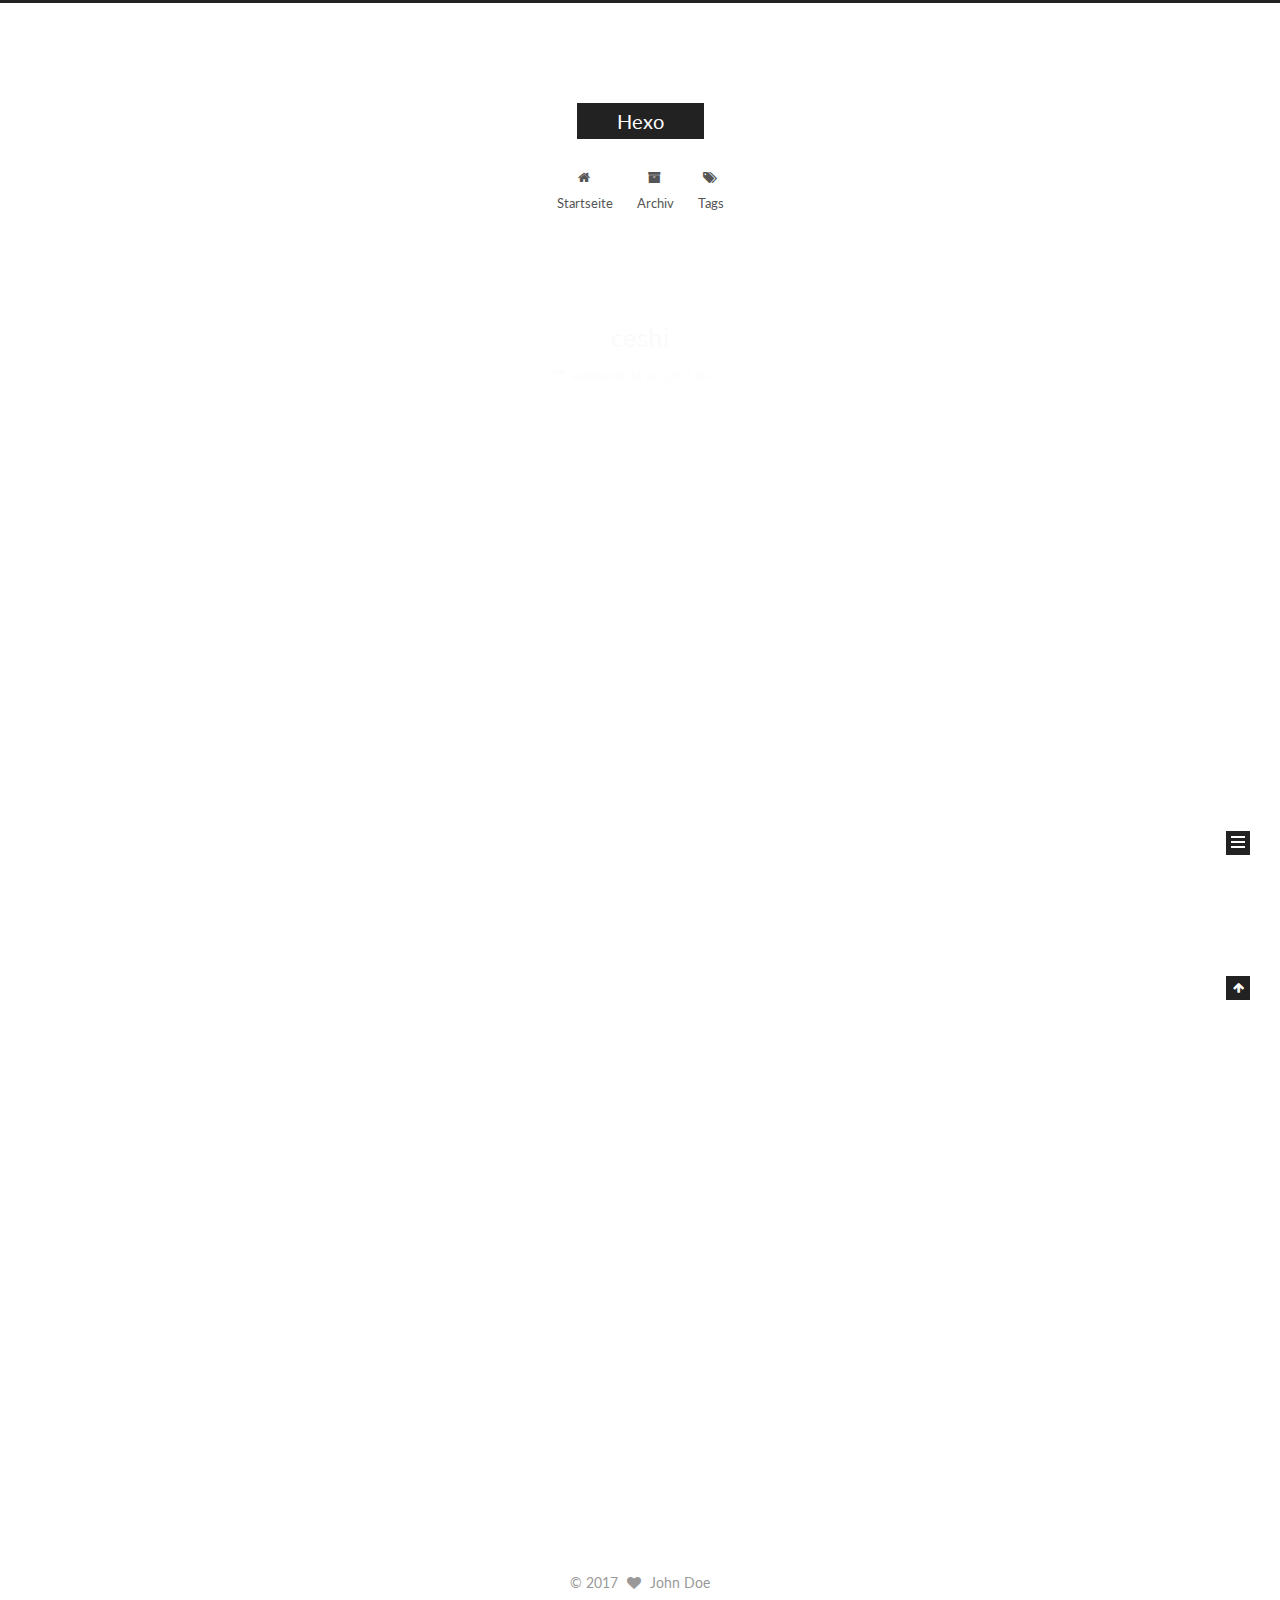
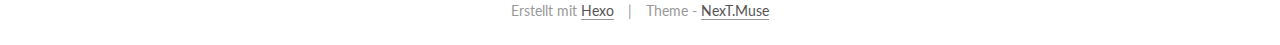
<file: index.html>
<!doctype html>



  


<html class="theme-next muse use-motion" lang="">
<head>
  <meta charset="UTF-8"/>
<meta http-equiv="X-UA-Compatible" content="IE=edge" />
<meta name="viewport" content="width=device-width, initial-scale=1, maximum-scale=1"/>



<meta http-equiv="Cache-Control" content="no-transform" />
<meta http-equiv="Cache-Control" content="no-siteapp" />















  
  
  <link href="/lib/fancybox/source/jquery.fancybox.css?v=2.1.5" rel="stylesheet" type="text/css" />




  
  
  
  

  
    
    
  

  

  

  

  

  
    
    
    <link href="//fonts.googleapis.com/css?family=Lato:300,300italic,400,400italic,700,700italic&subset=latin,latin-ext" rel="stylesheet" type="text/css">
  






<link href="/lib/font-awesome/css/font-awesome.min.css?v=4.6.2" rel="stylesheet" type="text/css" />

<link href="/css/main.css?v=5.1.0" rel="stylesheet" type="text/css" />


  <meta name="keywords" content="Hexo, NexT" />








  <link rel="shortcut icon" type="image/x-icon" href="/favicon.ico?v=5.1.0" />






<meta property="og:type" content="website">
<meta property="og:title" content="Hexo">
<meta property="og:url" content="http://yoursite.com/index.html">
<meta property="og:site_name" content="Hexo">
<meta name="twitter:card" content="summary">
<meta name="twitter:title" content="Hexo">



<script type="text/javascript" id="hexo.configurations">
  var NexT = window.NexT || {};
  var CONFIG = {
    root: '/',
    scheme: 'Muse',
    sidebar: {"position":"left","display":"post","offset":12,"offset_float":0,"b2t":false,"scrollpercent":false},
    fancybox: true,
    motion: true,
    duoshuo: {
      userId: '0',
      author: 'Author'
    },
    algolia: {
      applicationID: '',
      apiKey: '',
      indexName: '',
      hits: {"per_page":10},
      labels: {"input_placeholder":"Search for Posts","hits_empty":"We didn't find any results for the search: ${query}","hits_stats":"${hits} results found in ${time} ms"}
    }
  };
</script>



  <link rel="canonical" href="http://yoursite.com/"/>





  <title> Hexo </title>
</head>

<body itemscope itemtype="http://schema.org/WebPage" lang="">

  














  
  
    
  

  <div class="container one-collumn sidebar-position-left 
   page-home 
 ">
    <div class="headband"></div>

    <header id="header" class="header" itemscope itemtype="http://schema.org/WPHeader">
      <div class="header-inner"><div class="site-brand-wrapper">
  <div class="site-meta ">
    

    <div class="custom-logo-site-title">
      <a href="/"  class="brand" rel="start">
        <span class="logo-line-before"><i></i></span>
        <span class="site-title">Hexo</span>
        <span class="logo-line-after"><i></i></span>
      </a>
    </div>
      
        <p class="site-subtitle"></p>
      
  </div>

  <div class="site-nav-toggle">
    <button>
      <span class="btn-bar"></span>
      <span class="btn-bar"></span>
      <span class="btn-bar"></span>
    </button>
  </div>
</div>

<nav class="site-nav">
  

  
    <ul id="menu" class="menu">
      
        
        <li class="menu-item menu-item-home">
          <a href="/" rel="section">
            
              <i class="menu-item-icon fa fa-fw fa-home"></i> <br />
            
            Startseite
          </a>
        </li>
      
        
        <li class="menu-item menu-item-archives">
          <a href="/archives" rel="section">
            
              <i class="menu-item-icon fa fa-fw fa-archive"></i> <br />
            
            Archiv
          </a>
        </li>
      
        
        <li class="menu-item menu-item-tags">
          <a href="/tags" rel="section">
            
              <i class="menu-item-icon fa fa-fw fa-tags"></i> <br />
            
            Tags
          </a>
        </li>
      

      
    </ul>
  

  
</nav>



 </div>
    </header>

    <main id="main" class="main">
      <div class="main-inner">
        <div class="content-wrap">
          <div id="content" class="content">
            
  <section id="posts" class="posts-expand">
    
      

  

  
  
  

  <article class="post post-type-normal " itemscope itemtype="http://schema.org/Article">
    <link itemprop="mainEntityOfPage" href="http://yoursite.com/2017/03/13/ceshi/">

    <span hidden itemprop="author" itemscope itemtype="http://schema.org/Person">
      <meta itemprop="name" content="John Doe">
      <meta itemprop="description" content="">
      <meta itemprop="image" content="/images/avatar.gif">
    </span>

    <span hidden itemprop="publisher" itemscope itemtype="http://schema.org/Organization">
      <meta itemprop="name" content="Hexo">
    </span>

    
      <header class="post-header">

        
        
          <h1 class="post-title" itemprop="name headline">
            
            
              
                
                <a class="post-title-link" href="/2017/03/13/ceshi/" itemprop="url">
                  ceshi
                </a>
              
            
          </h1>
        

        <div class="post-meta">
          <span class="post-time">
            
              <span class="post-meta-item-icon">
                <i class="fa fa-calendar-o"></i>
              </span>
              
                <span class="post-meta-item-text">Veröffentlicht am</span>
              
              <time title="Post created" itemprop="dateCreated datePublished" datetime="2017-03-13T22:21:28+08:00">
                2017-03-13
              </time>
            

            

            
          </span>

          

          
            
          

          
          

          

          

          

        </div>
      </header>
    


    <div class="post-body" itemprop="articleBody">

      
      

      
        
          
            
          
        
      
    </div>

    <div>
      
    </div>

    <div>
      
    </div>


    <footer class="post-footer">
      

      

      

      
      
        <div class="post-eof"></div>
      
    </footer>
  </article>


    
      

  

  
  
  

  <article class="post post-type-normal " itemscope itemtype="http://schema.org/Article">
    <link itemprop="mainEntityOfPage" href="http://yoursite.com/2017/03/07/hello-world/">

    <span hidden itemprop="author" itemscope itemtype="http://schema.org/Person">
      <meta itemprop="name" content="John Doe">
      <meta itemprop="description" content="">
      <meta itemprop="image" content="/images/avatar.gif">
    </span>

    <span hidden itemprop="publisher" itemscope itemtype="http://schema.org/Organization">
      <meta itemprop="name" content="Hexo">
    </span>

    
      <header class="post-header">

        
        
          <h1 class="post-title" itemprop="name headline">
            
            
              
                
                <a class="post-title-link" href="/2017/03/07/hello-world/" itemprop="url">
                  Hello World
                </a>
              
            
          </h1>
        

        <div class="post-meta">
          <span class="post-time">
            
              <span class="post-meta-item-icon">
                <i class="fa fa-calendar-o"></i>
              </span>
              
                <span class="post-meta-item-text">Veröffentlicht am</span>
              
              <time title="Post created" itemprop="dateCreated datePublished" datetime="2017-03-07T16:23:09+08:00">
                2017-03-07
              </time>
            

            

            
          </span>

          

          
            
          

          
          

          

          

          

        </div>
      </header>
    


    <div class="post-body" itemprop="articleBody">

      
      

      
        
          
            <p>Welcome to <a href="https://hexo.io/" target="_blank" rel="external">Hexo</a>! This is your very first post. Check <a href="https://hexo.io/docs/" target="_blank" rel="external">documentation</a> for more info. If you get any problems when using Hexo, you can find the answer in <a href="https://hexo.io/docs/troubleshooting.html" target="_blank" rel="external">troubleshooting</a> or you can ask me on <a href="https://github.com/hexojs/hexo/issues" target="_blank" rel="external">GitHub</a>.</p>
<h2 id="Quick-Start"><a href="#Quick-Start" class="headerlink" title="Quick Start"></a>Quick Start</h2><h3 id="Create-a-new-post"><a href="#Create-a-new-post" class="headerlink" title="Create a new post"></a>Create a new post</h3><figure class="highlight bash"><table><tr><td class="gutter"><pre><div class="line">1</div></pre></td><td class="code"><pre><div class="line">$ hexo new <span class="string">"My New Post"</span></div></pre></td></tr></table></figure>
<p>More info: <a href="https://hexo.io/docs/writing.html" target="_blank" rel="external">Writing</a></p>
<h3 id="Run-server"><a href="#Run-server" class="headerlink" title="Run server"></a>Run server</h3><figure class="highlight bash"><table><tr><td class="gutter"><pre><div class="line">1</div></pre></td><td class="code"><pre><div class="line">$ hexo server</div></pre></td></tr></table></figure>
<p>More info: <a href="https://hexo.io/docs/server.html" target="_blank" rel="external">Server</a></p>
<h3 id="Generate-static-files"><a href="#Generate-static-files" class="headerlink" title="Generate static files"></a>Generate static files</h3><figure class="highlight bash"><table><tr><td class="gutter"><pre><div class="line">1</div></pre></td><td class="code"><pre><div class="line">$ hexo generate</div></pre></td></tr></table></figure>
<p>More info: <a href="https://hexo.io/docs/generating.html" target="_blank" rel="external">Generating</a></p>
<h3 id="Deploy-to-remote-sites"><a href="#Deploy-to-remote-sites" class="headerlink" title="Deploy to remote sites"></a>Deploy to remote sites</h3><figure class="highlight bash"><table><tr><td class="gutter"><pre><div class="line">1</div></pre></td><td class="code"><pre><div class="line">$ hexo deploy</div></pre></td></tr></table></figure>
<p>More info: <a href="https://hexo.io/docs/deployment.html" target="_blank" rel="external">Deployment</a></p>

          
        
      
    </div>

    <div>
      
    </div>

    <div>
      
    </div>


    <footer class="post-footer">
      

      

      

      
      
        <div class="post-eof"></div>
      
    </footer>
  </article>


    
  </section>

  

          
          </div>
          


          

        </div>
        
          
  
  <div class="sidebar-toggle">
    <div class="sidebar-toggle-line-wrap">
      <span class="sidebar-toggle-line sidebar-toggle-line-first"></span>
      <span class="sidebar-toggle-line sidebar-toggle-line-middle"></span>
      <span class="sidebar-toggle-line sidebar-toggle-line-last"></span>
    </div>
  </div>

  <aside id="sidebar" class="sidebar">
    <div class="sidebar-inner">

      

      

      <section class="site-overview sidebar-panel sidebar-panel-active">
        <div class="site-author motion-element" itemprop="author" itemscope itemtype="http://schema.org/Person">
          <img class="site-author-image" itemprop="image"
               src="/images/avatar.gif"
               alt="John Doe" />
          <p class="site-author-name" itemprop="name">John Doe</p>
           
              <p class="site-description motion-element" itemprop="description"></p>
          
        </div>
        <nav class="site-state motion-element">

          
            <div class="site-state-item site-state-posts">
              <a href="/archives">
                <span class="site-state-item-count">2</span>
                <span class="site-state-item-name">Artikel</span>
              </a>
            </div>
          

          

          

        </nav>

        

        <div class="links-of-author motion-element">
          
        </div>

        
        

        
        

        


      </section>

      

      

    </div>
  </aside>


        
      </div>
    </main>

    <footer id="footer" class="footer">
      <div class="footer-inner">
        <div class="copyright" >
  
  &copy; 
  <span itemprop="copyrightYear">2017</span>
  <span class="with-love">
    <i class="fa fa-heart"></i>
  </span>
  <span class="author" itemprop="copyrightHolder">John Doe</span>
</div>


<div class="powered-by">
  Erstellt mit  <a class="theme-link" href="https://hexo.io">Hexo</a>
</div>

<div class="theme-info">
  Theme -
  <a class="theme-link" href="https://github.com/iissnan/hexo-theme-next">
    NexT.Muse
  </a>
</div>


        

        
      </div>
    </footer>

    
      <div class="back-to-top">
        <i class="fa fa-arrow-up"></i>
        
      </div>
    
    
  </div>

  

<script type="text/javascript">
  if (Object.prototype.toString.call(window.Promise) !== '[object Function]') {
    window.Promise = null;
  }
</script>









  




  
  <script type="text/javascript" src="/lib/jquery/index.js?v=2.1.3"></script>

  
  <script type="text/javascript" src="/lib/fastclick/lib/fastclick.min.js?v=1.0.6"></script>

  
  <script type="text/javascript" src="/lib/jquery_lazyload/jquery.lazyload.js?v=1.9.7"></script>

  
  <script type="text/javascript" src="/lib/velocity/velocity.min.js?v=1.2.1"></script>

  
  <script type="text/javascript" src="/lib/velocity/velocity.ui.min.js?v=1.2.1"></script>

  
  <script type="text/javascript" src="/lib/fancybox/source/jquery.fancybox.pack.js?v=2.1.5"></script>


  


  <script type="text/javascript" src="/js/src/utils.js?v=5.1.0"></script>

  <script type="text/javascript" src="/js/src/motion.js?v=5.1.0"></script>



  
  

  

  


  <script type="text/javascript" src="/js/src/bootstrap.js?v=5.1.0"></script>



  



  




	





  





  





  



  
  

  

  

  

  


  

</body>
</html>
</file>
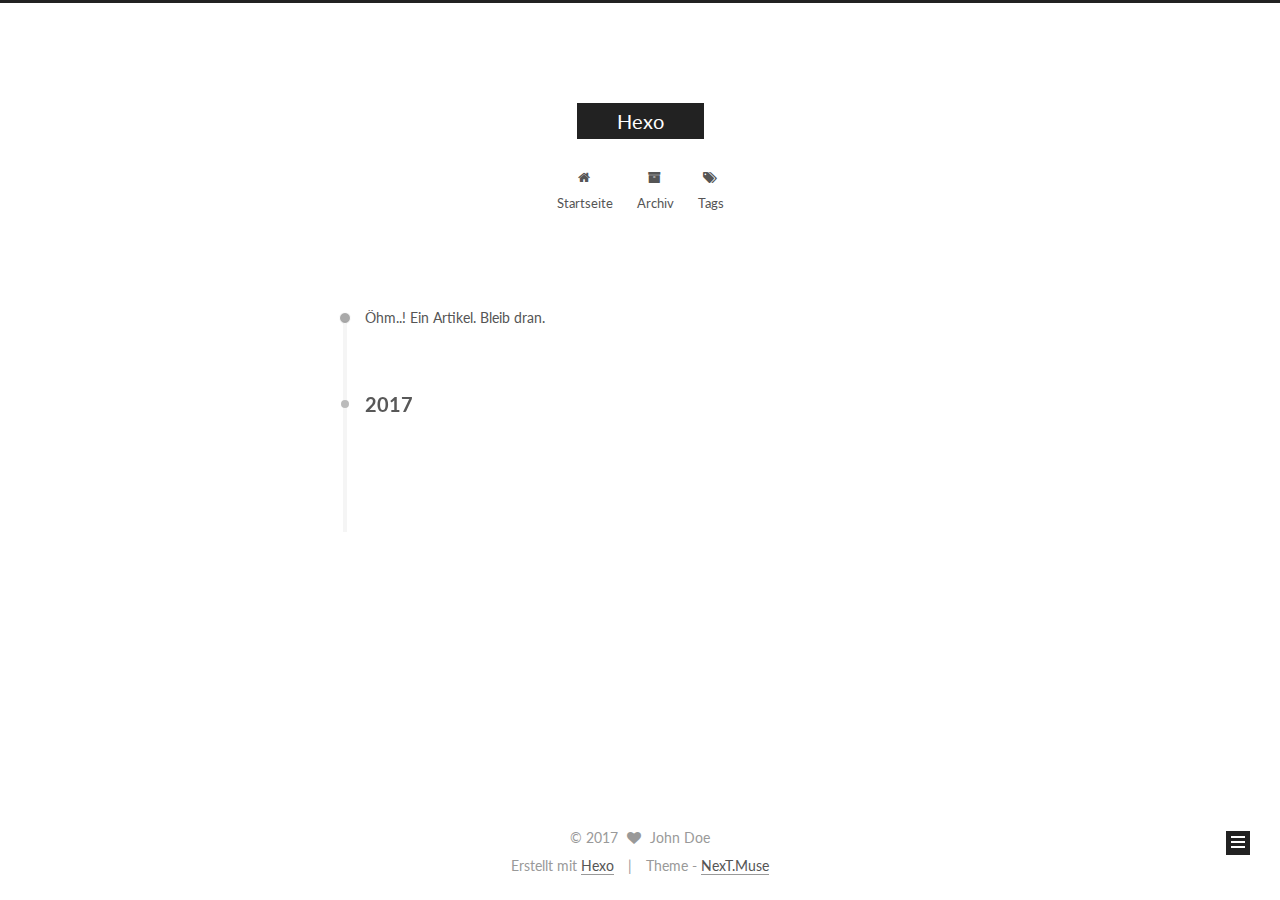
<file: archives/index.html>
<!doctype html>



  


<html class="theme-next muse use-motion" lang="">
<head>
  <meta charset="UTF-8"/>
<meta http-equiv="X-UA-Compatible" content="IE=edge" />
<meta name="viewport" content="width=device-width, initial-scale=1, maximum-scale=1"/>



<meta http-equiv="Cache-Control" content="no-transform" />
<meta http-equiv="Cache-Control" content="no-siteapp" />















  
  
  <link href="/lib/fancybox/source/jquery.fancybox.css?v=2.1.5" rel="stylesheet" type="text/css" />




  
  
  
  

  
    
    
  

  

  

  

  

  
    
    
    <link href="//fonts.googleapis.com/css?family=Lato:300,300italic,400,400italic,700,700italic&subset=latin,latin-ext" rel="stylesheet" type="text/css">
  






<link href="/lib/font-awesome/css/font-awesome.min.css?v=4.6.2" rel="stylesheet" type="text/css" />

<link href="/css/main.css?v=5.1.0" rel="stylesheet" type="text/css" />


  <meta name="keywords" content="Hexo, NexT" />








  <link rel="shortcut icon" type="image/x-icon" href="/favicon.ico?v=5.1.0" />






<meta property="og:type" content="website">
<meta property="og:title" content="Hexo">
<meta property="og:url" content="http://yoursite.com/archives/index.html">
<meta property="og:site_name" content="Hexo">
<meta name="twitter:card" content="summary">
<meta name="twitter:title" content="Hexo">



<script type="text/javascript" id="hexo.configurations">
  var NexT = window.NexT || {};
  var CONFIG = {
    root: '/',
    scheme: 'Muse',
    sidebar: {"position":"left","display":"post","offset":12,"offset_float":0,"b2t":false,"scrollpercent":false},
    fancybox: true,
    motion: true,
    duoshuo: {
      userId: '0',
      author: 'Author'
    },
    algolia: {
      applicationID: '',
      apiKey: '',
      indexName: '',
      hits: {"per_page":10},
      labels: {"input_placeholder":"Search for Posts","hits_empty":"We didn't find any results for the search: ${query}","hits_stats":"${hits} results found in ${time} ms"}
    }
  };
</script>



  <link rel="canonical" href="http://yoursite.com/archives/"/>





  <title> Archiv | Hexo </title>
</head>

<body itemscope itemtype="http://schema.org/WebPage" lang="">

  














  
  
    
  

  <div class="container one-collumn sidebar-position-left  page-archive  ">
    <div class="headband"></div>

    <header id="header" class="header" itemscope itemtype="http://schema.org/WPHeader">
      <div class="header-inner"><div class="site-brand-wrapper">
  <div class="site-meta ">
    

    <div class="custom-logo-site-title">
      <a href="/"  class="brand" rel="start">
        <span class="logo-line-before"><i></i></span>
        <span class="site-title">Hexo</span>
        <span class="logo-line-after"><i></i></span>
      </a>
    </div>
      
        <p class="site-subtitle"></p>
      
  </div>

  <div class="site-nav-toggle">
    <button>
      <span class="btn-bar"></span>
      <span class="btn-bar"></span>
      <span class="btn-bar"></span>
    </button>
  </div>
</div>

<nav class="site-nav">
  

  
    <ul id="menu" class="menu">
      
        
        <li class="menu-item menu-item-home">
          <a href="/" rel="section">
            
              <i class="menu-item-icon fa fa-fw fa-home"></i> <br />
            
            Startseite
          </a>
        </li>
      
        
        <li class="menu-item menu-item-archives">
          <a href="/archives" rel="section">
            
              <i class="menu-item-icon fa fa-fw fa-archive"></i> <br />
            
            Archiv
          </a>
        </li>
      
        
        <li class="menu-item menu-item-tags">
          <a href="/tags" rel="section">
            
              <i class="menu-item-icon fa fa-fw fa-tags"></i> <br />
            
            Tags
          </a>
        </li>
      

      
    </ul>
  

  
</nav>



 </div>
    </header>

    <main id="main" class="main">
      <div class="main-inner">
        <div class="content-wrap">
          <div id="content" class="content">
            

  <section id="posts" class="posts-collapse">
    <span class="archive-move-on"></span>

    <span class="archive-page-counter">
      
      
      
        
      
      Öhm..! Ein Artikel. Bleib dran.
    </span>

    

      
      
      

      
        
        <div class="collection-title">
          <h2 class="archive-year motion-element" id="archive-year-2017">2017</h2>
        </div>
      
      

      

  <article class="post post-type-normal" itemscope itemtype="http://schema.org/Article">
    <header class="post-header">

      <h1 class="post-title">
        
            <a class="post-title-link" href="/2017/03/07/hello-world/" itemprop="url">
              
                <span itemprop="name">Hello World</span>
              
            </a>
        
      </h1>

      <div class="post-meta">
        <time class="post-time" itemprop="dateCreated"
              datetime="2017-03-07T16:23:09+08:00"
              content="2017-03-07" >
          03-07
        </time>
      </div>

    </header>
  </article>



    

  </section>

  


          
          </div>
          


          

        </div>
        
          
  
  <div class="sidebar-toggle">
    <div class="sidebar-toggle-line-wrap">
      <span class="sidebar-toggle-line sidebar-toggle-line-first"></span>
      <span class="sidebar-toggle-line sidebar-toggle-line-middle"></span>
      <span class="sidebar-toggle-line sidebar-toggle-line-last"></span>
    </div>
  </div>

  <aside id="sidebar" class="sidebar">
    <div class="sidebar-inner">

      

      

      <section class="site-overview sidebar-panel sidebar-panel-active">
        <div class="site-author motion-element" itemprop="author" itemscope itemtype="http://schema.org/Person">
          <img class="site-author-image" itemprop="image"
               src="/images/avatar.gif"
               alt="John Doe" />
          <p class="site-author-name" itemprop="name">John Doe</p>
           
              <p class="site-description motion-element" itemprop="description"></p>
          
        </div>
        <nav class="site-state motion-element">

          
            <div class="site-state-item site-state-posts">
              <a href="/archives">
                <span class="site-state-item-count">1</span>
                <span class="site-state-item-name">Artikel</span>
              </a>
            </div>
          

          

          

        </nav>

        

        <div class="links-of-author motion-element">
          
        </div>

        
        

        
        

        


      </section>

      

      

    </div>
  </aside>


        
      </div>
    </main>

    <footer id="footer" class="footer">
      <div class="footer-inner">
        <div class="copyright" >
  
  &copy; 
  <span itemprop="copyrightYear">2017</span>
  <span class="with-love">
    <i class="fa fa-heart"></i>
  </span>
  <span class="author" itemprop="copyrightHolder">John Doe</span>
</div>


<div class="powered-by">
  Erstellt mit  <a class="theme-link" href="https://hexo.io">Hexo</a>
</div>

<div class="theme-info">
  Theme -
  <a class="theme-link" href="https://github.com/iissnan/hexo-theme-next">
    NexT.Muse
  </a>
</div>


        

        
      </div>
    </footer>

    
      <div class="back-to-top">
        <i class="fa fa-arrow-up"></i>
        
      </div>
    
    
  </div>

  

<script type="text/javascript">
  if (Object.prototype.toString.call(window.Promise) !== '[object Function]') {
    window.Promise = null;
  }
</script>









  




  
  <script type="text/javascript" src="/lib/jquery/index.js?v=2.1.3"></script>

  
  <script type="text/javascript" src="/lib/fastclick/lib/fastclick.min.js?v=1.0.6"></script>

  
  <script type="text/javascript" src="/lib/jquery_lazyload/jquery.lazyload.js?v=1.9.7"></script>

  
  <script type="text/javascript" src="/lib/velocity/velocity.min.js?v=1.2.1"></script>

  
  <script type="text/javascript" src="/lib/velocity/velocity.ui.min.js?v=1.2.1"></script>

  
  <script type="text/javascript" src="/lib/fancybox/source/jquery.fancybox.pack.js?v=2.1.5"></script>


  


  <script type="text/javascript" src="/js/src/utils.js?v=5.1.0"></script>

  <script type="text/javascript" src="/js/src/motion.js?v=5.1.0"></script>



  
  

  
  
    <script type="text/javascript" id="motion.page.archive">
      $('.archive-year').velocity('transition.slideLeftIn');
    </script>
  


  


  <script type="text/javascript" src="/js/src/bootstrap.js?v=5.1.0"></script>



  



  




	





  





  





  



  
  

  

  

  

  


  

</body>
</html>
</file>
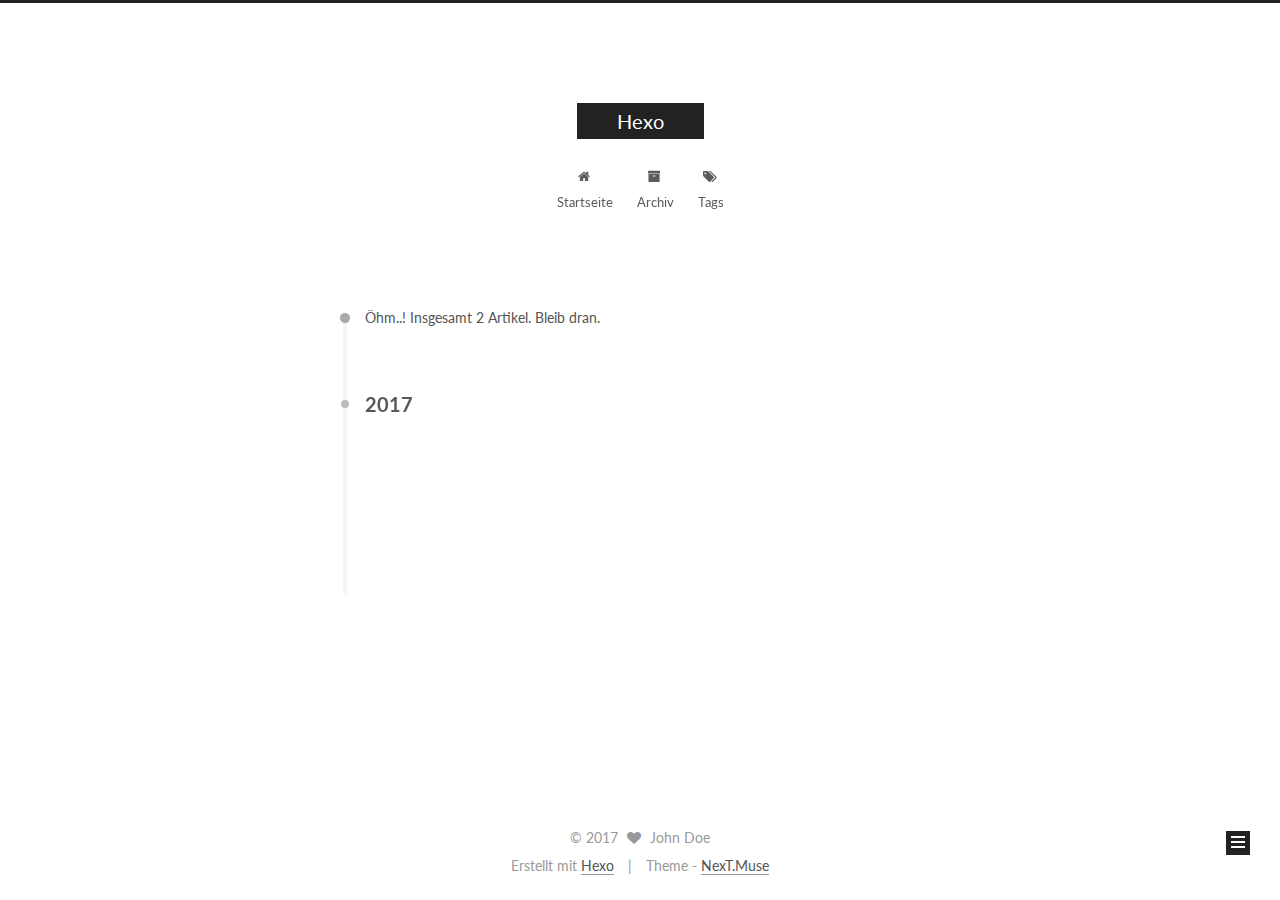
<file: archives/2017/index.html>
<!doctype html>



  


<html class="theme-next muse use-motion" lang="">
<head>
  <meta charset="UTF-8"/>
<meta http-equiv="X-UA-Compatible" content="IE=edge" />
<meta name="viewport" content="width=device-width, initial-scale=1, maximum-scale=1"/>



<meta http-equiv="Cache-Control" content="no-transform" />
<meta http-equiv="Cache-Control" content="no-siteapp" />















  
  
  <link href="/lib/fancybox/source/jquery.fancybox.css?v=2.1.5" rel="stylesheet" type="text/css" />




  
  
  
  

  
    
    
  

  

  

  

  

  
    
    
    <link href="//fonts.googleapis.com/css?family=Lato:300,300italic,400,400italic,700,700italic&subset=latin,latin-ext" rel="stylesheet" type="text/css">
  






<link href="/lib/font-awesome/css/font-awesome.min.css?v=4.6.2" rel="stylesheet" type="text/css" />

<link href="/css/main.css?v=5.1.0" rel="stylesheet" type="text/css" />


  <meta name="keywords" content="Hexo, NexT" />








  <link rel="shortcut icon" type="image/x-icon" href="/favicon.ico?v=5.1.0" />






<meta property="og:type" content="website">
<meta property="og:title" content="Hexo">
<meta property="og:url" content="http://yoursite.com/archives/2017/index.html">
<meta property="og:site_name" content="Hexo">
<meta name="twitter:card" content="summary">
<meta name="twitter:title" content="Hexo">



<script type="text/javascript" id="hexo.configurations">
  var NexT = window.NexT || {};
  var CONFIG = {
    root: '/',
    scheme: 'Muse',
    sidebar: {"position":"left","display":"post","offset":12,"offset_float":0,"b2t":false,"scrollpercent":false},
    fancybox: true,
    motion: true,
    duoshuo: {
      userId: '0',
      author: 'Author'
    },
    algolia: {
      applicationID: '',
      apiKey: '',
      indexName: '',
      hits: {"per_page":10},
      labels: {"input_placeholder":"Search for Posts","hits_empty":"We didn't find any results for the search: ${query}","hits_stats":"${hits} results found in ${time} ms"}
    }
  };
</script>



  <link rel="canonical" href="http://yoursite.com/archives/2017/"/>





  <title> Archiv | Hexo </title>
</head>

<body itemscope itemtype="http://schema.org/WebPage" lang="">

  














  
  
    
  

  <div class="container one-collumn sidebar-position-left  page-archive  ">
    <div class="headband"></div>

    <header id="header" class="header" itemscope itemtype="http://schema.org/WPHeader">
      <div class="header-inner"><div class="site-brand-wrapper">
  <div class="site-meta ">
    

    <div class="custom-logo-site-title">
      <a href="/"  class="brand" rel="start">
        <span class="logo-line-before"><i></i></span>
        <span class="site-title">Hexo</span>
        <span class="logo-line-after"><i></i></span>
      </a>
    </div>
      
        <p class="site-subtitle"></p>
      
  </div>

  <div class="site-nav-toggle">
    <button>
      <span class="btn-bar"></span>
      <span class="btn-bar"></span>
      <span class="btn-bar"></span>
    </button>
  </div>
</div>

<nav class="site-nav">
  

  
    <ul id="menu" class="menu">
      
        
        <li class="menu-item menu-item-home">
          <a href="/" rel="section">
            
              <i class="menu-item-icon fa fa-fw fa-home"></i> <br />
            
            Startseite
          </a>
        </li>
      
        
        <li class="menu-item menu-item-archives">
          <a href="/archives" rel="section">
            
              <i class="menu-item-icon fa fa-fw fa-archive"></i> <br />
            
            Archiv
          </a>
        </li>
      
        
        <li class="menu-item menu-item-tags">
          <a href="/tags" rel="section">
            
              <i class="menu-item-icon fa fa-fw fa-tags"></i> <br />
            
            Tags
          </a>
        </li>
      

      
    </ul>
  

  
</nav>



 </div>
    </header>

    <main id="main" class="main">
      <div class="main-inner">
        <div class="content-wrap">
          <div id="content" class="content">
            

  <section id="posts" class="posts-collapse">
    <span class="archive-move-on"></span>

    <span class="archive-page-counter">
      
      
      
        
      
      Öhm..! Insgesamt 2 Artikel. Bleib dran.
    </span>

    

      
      
      

      
        
        <div class="collection-title">
          <h2 class="archive-year motion-element" id="archive-year-2017">2017</h2>
        </div>
      
      

      

  <article class="post post-type-normal" itemscope itemtype="http://schema.org/Article">
    <header class="post-header">

      <h1 class="post-title">
        
            <a class="post-title-link" href="/2017/03/13/ceshi/" itemprop="url">
              
                <span itemprop="name">ceshi</span>
              
            </a>
        
      </h1>

      <div class="post-meta">
        <time class="post-time" itemprop="dateCreated"
              datetime="2017-03-13T22:21:28+08:00"
              content="2017-03-13" >
          03-13
        </time>
      </div>

    </header>
  </article>



    

      
      
      

      
      

      

  <article class="post post-type-normal" itemscope itemtype="http://schema.org/Article">
    <header class="post-header">

      <h1 class="post-title">
        
            <a class="post-title-link" href="/2017/03/07/hello-world/" itemprop="url">
              
                <span itemprop="name">Hello World</span>
              
            </a>
        
      </h1>

      <div class="post-meta">
        <time class="post-time" itemprop="dateCreated"
              datetime="2017-03-07T16:23:09+08:00"
              content="2017-03-07" >
          03-07
        </time>
      </div>

    </header>
  </article>



    

  </section>

  


          
          </div>
          


          

        </div>
        
          
  
  <div class="sidebar-toggle">
    <div class="sidebar-toggle-line-wrap">
      <span class="sidebar-toggle-line sidebar-toggle-line-first"></span>
      <span class="sidebar-toggle-line sidebar-toggle-line-middle"></span>
      <span class="sidebar-toggle-line sidebar-toggle-line-last"></span>
    </div>
  </div>

  <aside id="sidebar" class="sidebar">
    <div class="sidebar-inner">

      

      

      <section class="site-overview sidebar-panel sidebar-panel-active">
        <div class="site-author motion-element" itemprop="author" itemscope itemtype="http://schema.org/Person">
          <img class="site-author-image" itemprop="image"
               src="/images/avatar.gif"
               alt="John Doe" />
          <p class="site-author-name" itemprop="name">John Doe</p>
           
              <p class="site-description motion-element" itemprop="description"></p>
          
        </div>
        <nav class="site-state motion-element">

          
            <div class="site-state-item site-state-posts">
              <a href="/archives">
                <span class="site-state-item-count">2</span>
                <span class="site-state-item-name">Artikel</span>
              </a>
            </div>
          

          

          

        </nav>

        

        <div class="links-of-author motion-element">
          
        </div>

        
        

        
        

        


      </section>

      

      

    </div>
  </aside>


        
      </div>
    </main>

    <footer id="footer" class="footer">
      <div class="footer-inner">
        <div class="copyright" >
  
  &copy; 
  <span itemprop="copyrightYear">2017</span>
  <span class="with-love">
    <i class="fa fa-heart"></i>
  </span>
  <span class="author" itemprop="copyrightHolder">John Doe</span>
</div>


<div class="powered-by">
  Erstellt mit  <a class="theme-link" href="https://hexo.io">Hexo</a>
</div>

<div class="theme-info">
  Theme -
  <a class="theme-link" href="https://github.com/iissnan/hexo-theme-next">
    NexT.Muse
  </a>
</div>


        

        
      </div>
    </footer>

    
      <div class="back-to-top">
        <i class="fa fa-arrow-up"></i>
        
      </div>
    
    
  </div>

  

<script type="text/javascript">
  if (Object.prototype.toString.call(window.Promise) !== '[object Function]') {
    window.Promise = null;
  }
</script>









  




  
  <script type="text/javascript" src="/lib/jquery/index.js?v=2.1.3"></script>

  
  <script type="text/javascript" src="/lib/fastclick/lib/fastclick.min.js?v=1.0.6"></script>

  
  <script type="text/javascript" src="/lib/jquery_lazyload/jquery.lazyload.js?v=1.9.7"></script>

  
  <script type="text/javascript" src="/lib/velocity/velocity.min.js?v=1.2.1"></script>

  
  <script type="text/javascript" src="/lib/velocity/velocity.ui.min.js?v=1.2.1"></script>

  
  <script type="text/javascript" src="/lib/fancybox/source/jquery.fancybox.pack.js?v=2.1.5"></script>


  


  <script type="text/javascript" src="/js/src/utils.js?v=5.1.0"></script>

  <script type="text/javascript" src="/js/src/motion.js?v=5.1.0"></script>



  
  

  
  
    <script type="text/javascript" id="motion.page.archive">
      $('.archive-year').velocity('transition.slideLeftIn');
    </script>
  


  


  <script type="text/javascript" src="/js/src/bootstrap.js?v=5.1.0"></script>



  



  




	





  





  





  



  
  

  

  

  

  


  

</body>
</html>
</file>
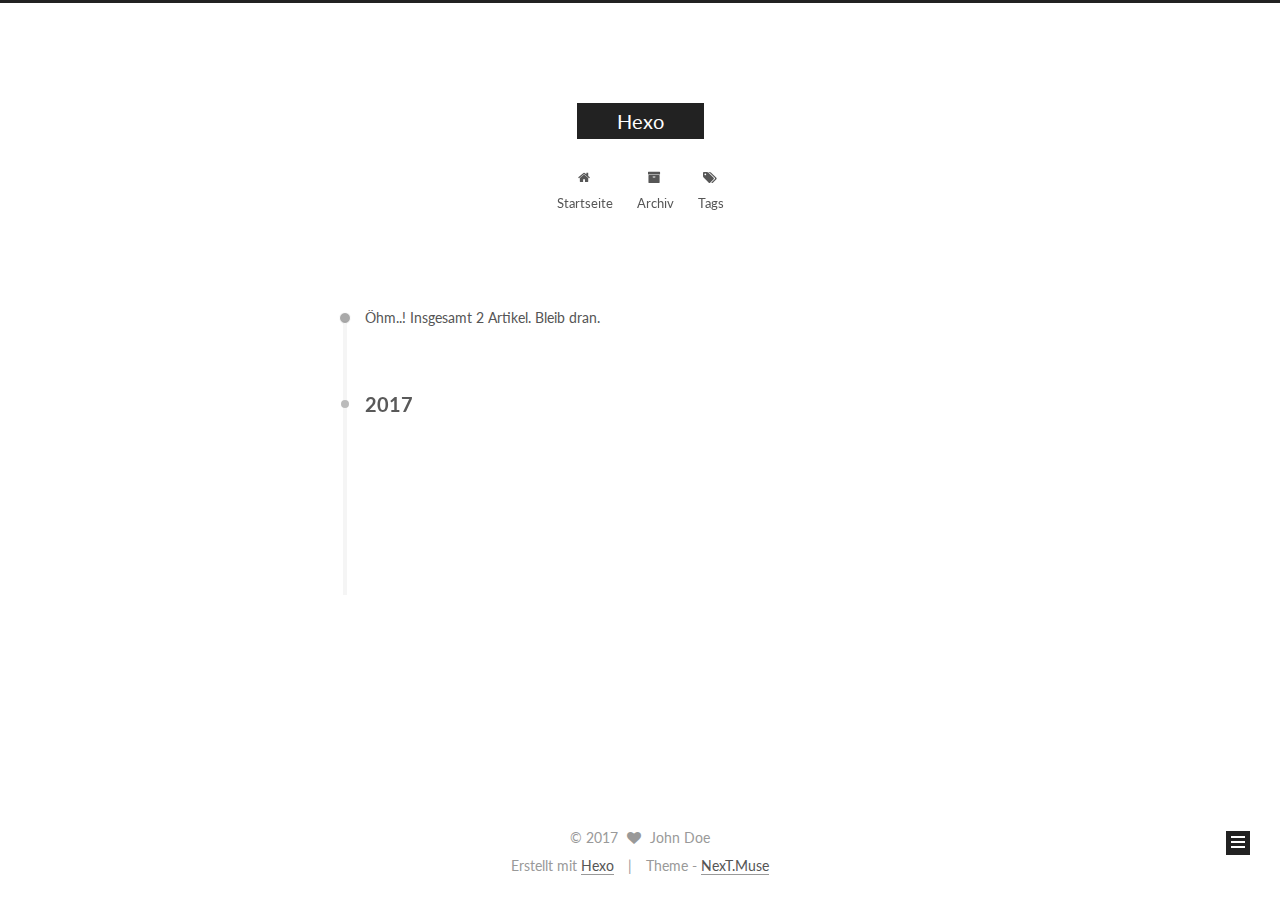
<file: archives/2017/03/index.html>
<!doctype html>



  


<html class="theme-next muse use-motion" lang="">
<head>
  <meta charset="UTF-8"/>
<meta http-equiv="X-UA-Compatible" content="IE=edge" />
<meta name="viewport" content="width=device-width, initial-scale=1, maximum-scale=1"/>



<meta http-equiv="Cache-Control" content="no-transform" />
<meta http-equiv="Cache-Control" content="no-siteapp" />















  
  
  <link href="/lib/fancybox/source/jquery.fancybox.css?v=2.1.5" rel="stylesheet" type="text/css" />




  
  
  
  

  
    
    
  

  

  

  

  

  
    
    
    <link href="//fonts.googleapis.com/css?family=Lato:300,300italic,400,400italic,700,700italic&subset=latin,latin-ext" rel="stylesheet" type="text/css">
  






<link href="/lib/font-awesome/css/font-awesome.min.css?v=4.6.2" rel="stylesheet" type="text/css" />

<link href="/css/main.css?v=5.1.0" rel="stylesheet" type="text/css" />


  <meta name="keywords" content="Hexo, NexT" />








  <link rel="shortcut icon" type="image/x-icon" href="/favicon.ico?v=5.1.0" />






<meta property="og:type" content="website">
<meta property="og:title" content="Hexo">
<meta property="og:url" content="http://yoursite.com/archives/2017/03/index.html">
<meta property="og:site_name" content="Hexo">
<meta name="twitter:card" content="summary">
<meta name="twitter:title" content="Hexo">



<script type="text/javascript" id="hexo.configurations">
  var NexT = window.NexT || {};
  var CONFIG = {
    root: '/',
    scheme: 'Muse',
    sidebar: {"position":"left","display":"post","offset":12,"offset_float":0,"b2t":false,"scrollpercent":false},
    fancybox: true,
    motion: true,
    duoshuo: {
      userId: '0',
      author: 'Author'
    },
    algolia: {
      applicationID: '',
      apiKey: '',
      indexName: '',
      hits: {"per_page":10},
      labels: {"input_placeholder":"Search for Posts","hits_empty":"We didn't find any results for the search: ${query}","hits_stats":"${hits} results found in ${time} ms"}
    }
  };
</script>



  <link rel="canonical" href="http://yoursite.com/archives/2017/03/"/>





  <title> Archiv | Hexo </title>
</head>

<body itemscope itemtype="http://schema.org/WebPage" lang="">

  














  
  
    
  

  <div class="container one-collumn sidebar-position-left  page-archive  ">
    <div class="headband"></div>

    <header id="header" class="header" itemscope itemtype="http://schema.org/WPHeader">
      <div class="header-inner"><div class="site-brand-wrapper">
  <div class="site-meta ">
    

    <div class="custom-logo-site-title">
      <a href="/"  class="brand" rel="start">
        <span class="logo-line-before"><i></i></span>
        <span class="site-title">Hexo</span>
        <span class="logo-line-after"><i></i></span>
      </a>
    </div>
      
        <p class="site-subtitle"></p>
      
  </div>

  <div class="site-nav-toggle">
    <button>
      <span class="btn-bar"></span>
      <span class="btn-bar"></span>
      <span class="btn-bar"></span>
    </button>
  </div>
</div>

<nav class="site-nav">
  

  
    <ul id="menu" class="menu">
      
        
        <li class="menu-item menu-item-home">
          <a href="/" rel="section">
            
              <i class="menu-item-icon fa fa-fw fa-home"></i> <br />
            
            Startseite
          </a>
        </li>
      
        
        <li class="menu-item menu-item-archives">
          <a href="/archives" rel="section">
            
              <i class="menu-item-icon fa fa-fw fa-archive"></i> <br />
            
            Archiv
          </a>
        </li>
      
        
        <li class="menu-item menu-item-tags">
          <a href="/tags" rel="section">
            
              <i class="menu-item-icon fa fa-fw fa-tags"></i> <br />
            
            Tags
          </a>
        </li>
      

      
    </ul>
  

  
</nav>



 </div>
    </header>

    <main id="main" class="main">
      <div class="main-inner">
        <div class="content-wrap">
          <div id="content" class="content">
            

  <section id="posts" class="posts-collapse">
    <span class="archive-move-on"></span>

    <span class="archive-page-counter">
      
      
      
        
      
      Öhm..! Insgesamt 2 Artikel. Bleib dran.
    </span>

    

      
      
      

      
        
        <div class="collection-title">
          <h2 class="archive-year motion-element" id="archive-year-2017">2017</h2>
        </div>
      
      

      

  <article class="post post-type-normal" itemscope itemtype="http://schema.org/Article">
    <header class="post-header">

      <h1 class="post-title">
        
            <a class="post-title-link" href="/2017/03/13/ceshi/" itemprop="url">
              
                <span itemprop="name">ceshi</span>
              
            </a>
        
      </h1>

      <div class="post-meta">
        <time class="post-time" itemprop="dateCreated"
              datetime="2017-03-13T22:21:28+08:00"
              content="2017-03-13" >
          03-13
        </time>
      </div>

    </header>
  </article>



    

      
      
      

      
      

      

  <article class="post post-type-normal" itemscope itemtype="http://schema.org/Article">
    <header class="post-header">

      <h1 class="post-title">
        
            <a class="post-title-link" href="/2017/03/07/hello-world/" itemprop="url">
              
                <span itemprop="name">Hello World</span>
              
            </a>
        
      </h1>

      <div class="post-meta">
        <time class="post-time" itemprop="dateCreated"
              datetime="2017-03-07T16:23:09+08:00"
              content="2017-03-07" >
          03-07
        </time>
      </div>

    </header>
  </article>



    

  </section>

  


          
          </div>
          


          

        </div>
        
          
  
  <div class="sidebar-toggle">
    <div class="sidebar-toggle-line-wrap">
      <span class="sidebar-toggle-line sidebar-toggle-line-first"></span>
      <span class="sidebar-toggle-line sidebar-toggle-line-middle"></span>
      <span class="sidebar-toggle-line sidebar-toggle-line-last"></span>
    </div>
  </div>

  <aside id="sidebar" class="sidebar">
    <div class="sidebar-inner">

      

      

      <section class="site-overview sidebar-panel sidebar-panel-active">
        <div class="site-author motion-element" itemprop="author" itemscope itemtype="http://schema.org/Person">
          <img class="site-author-image" itemprop="image"
               src="/images/avatar.gif"
               alt="John Doe" />
          <p class="site-author-name" itemprop="name">John Doe</p>
           
              <p class="site-description motion-element" itemprop="description"></p>
          
        </div>
        <nav class="site-state motion-element">

          
            <div class="site-state-item site-state-posts">
              <a href="/archives">
                <span class="site-state-item-count">2</span>
                <span class="site-state-item-name">Artikel</span>
              </a>
            </div>
          

          

          

        </nav>

        

        <div class="links-of-author motion-element">
          
        </div>

        
        

        
        

        


      </section>

      

      

    </div>
  </aside>


        
      </div>
    </main>

    <footer id="footer" class="footer">
      <div class="footer-inner">
        <div class="copyright" >
  
  &copy; 
  <span itemprop="copyrightYear">2017</span>
  <span class="with-love">
    <i class="fa fa-heart"></i>
  </span>
  <span class="author" itemprop="copyrightHolder">John Doe</span>
</div>


<div class="powered-by">
  Erstellt mit  <a class="theme-link" href="https://hexo.io">Hexo</a>
</div>

<div class="theme-info">
  Theme -
  <a class="theme-link" href="https://github.com/iissnan/hexo-theme-next">
    NexT.Muse
  </a>
</div>


        

        
      </div>
    </footer>

    
      <div class="back-to-top">
        <i class="fa fa-arrow-up"></i>
        
      </div>
    
    
  </div>

  

<script type="text/javascript">
  if (Object.prototype.toString.call(window.Promise) !== '[object Function]') {
    window.Promise = null;
  }
</script>









  




  
  <script type="text/javascript" src="/lib/jquery/index.js?v=2.1.3"></script>

  
  <script type="text/javascript" src="/lib/fastclick/lib/fastclick.min.js?v=1.0.6"></script>

  
  <script type="text/javascript" src="/lib/jquery_lazyload/jquery.lazyload.js?v=1.9.7"></script>

  
  <script type="text/javascript" src="/lib/velocity/velocity.min.js?v=1.2.1"></script>

  
  <script type="text/javascript" src="/lib/velocity/velocity.ui.min.js?v=1.2.1"></script>

  
  <script type="text/javascript" src="/lib/fancybox/source/jquery.fancybox.pack.js?v=2.1.5"></script>


  


  <script type="text/javascript" src="/js/src/utils.js?v=5.1.0"></script>

  <script type="text/javascript" src="/js/src/motion.js?v=5.1.0"></script>



  
  

  
  
    <script type="text/javascript" id="motion.page.archive">
      $('.archive-year').velocity('transition.slideLeftIn');
    </script>
  


  


  <script type="text/javascript" src="/js/src/bootstrap.js?v=5.1.0"></script>



  



  




	





  





  





  



  
  

  

  

  

  


  

</body>
</html>
</file>
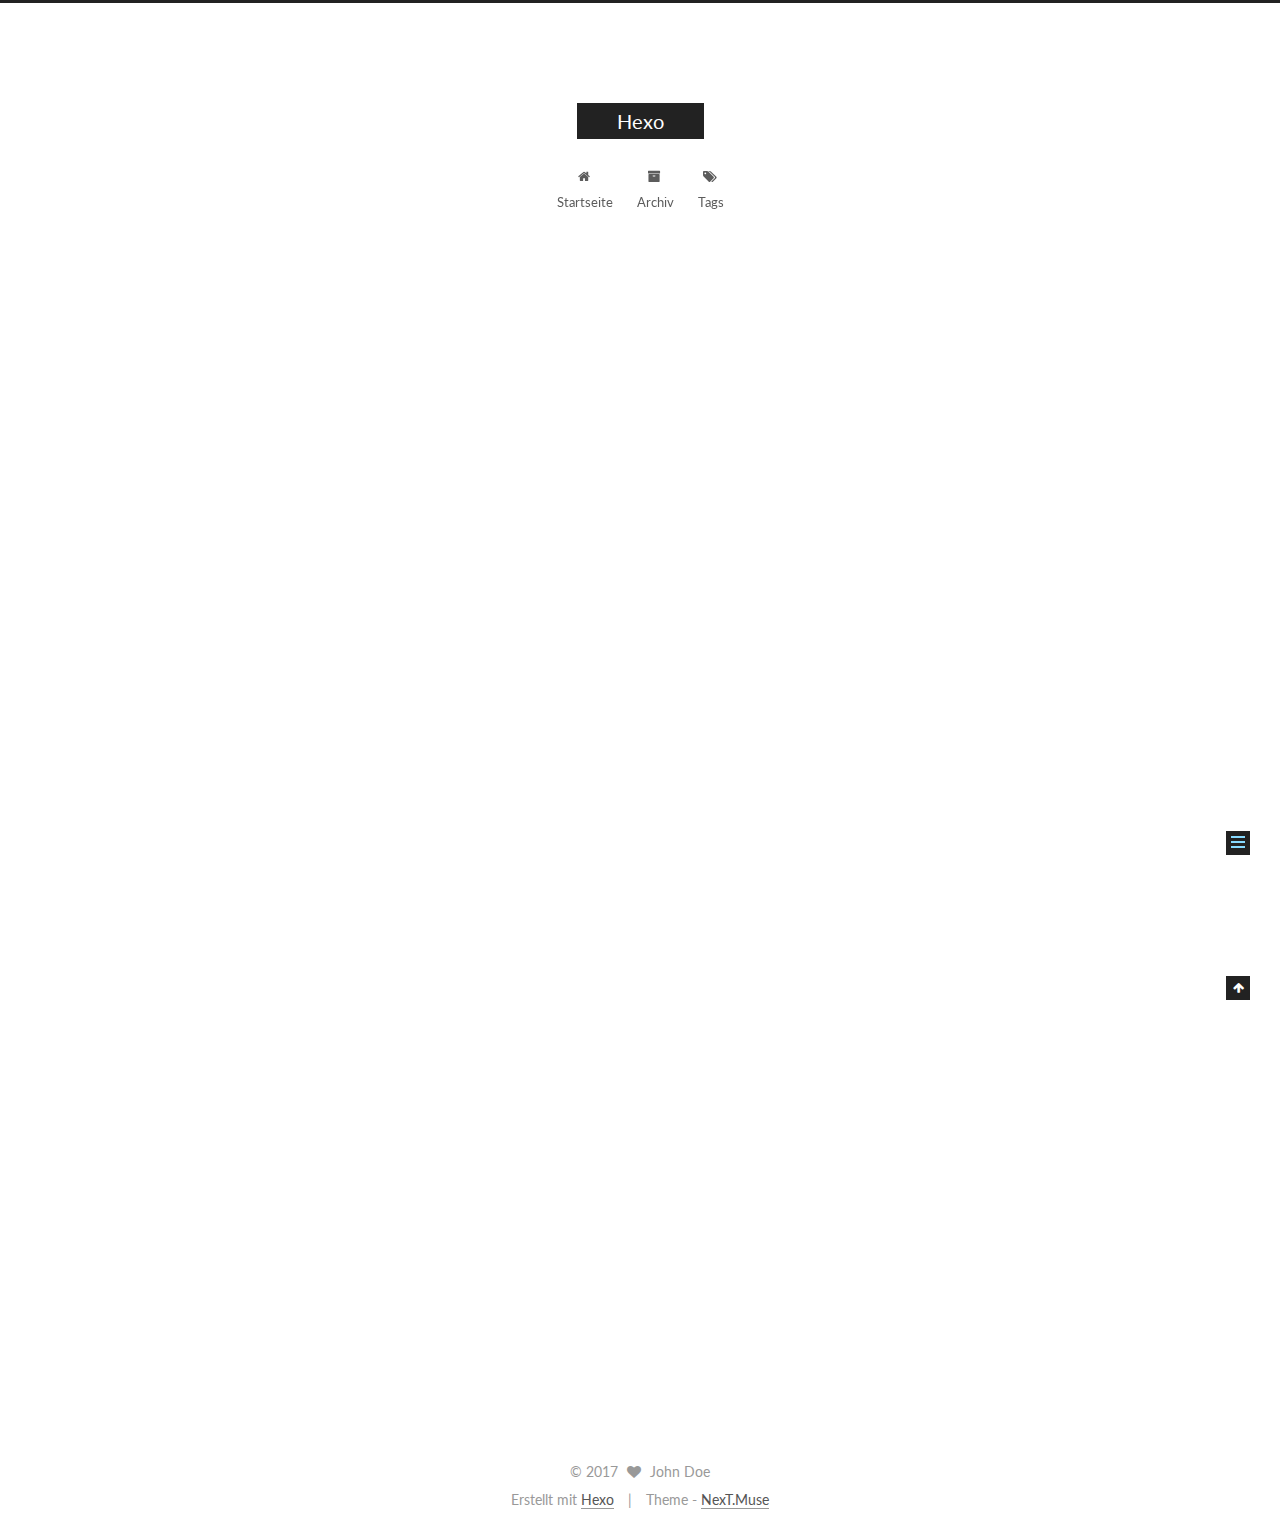
<file: 2017/03/07/hello-world/index.html>
<!doctype html>



  


<html class="theme-next muse use-motion" lang="">
<head>
  <meta charset="UTF-8"/>
<meta http-equiv="X-UA-Compatible" content="IE=edge" />
<meta name="viewport" content="width=device-width, initial-scale=1, maximum-scale=1"/>



<meta http-equiv="Cache-Control" content="no-transform" />
<meta http-equiv="Cache-Control" content="no-siteapp" />















  
  
  <link href="/lib/fancybox/source/jquery.fancybox.css?v=2.1.5" rel="stylesheet" type="text/css" />




  
  
  
  

  
    
    
  

  

  

  

  

  
    
    
    <link href="//fonts.googleapis.com/css?family=Lato:300,300italic,400,400italic,700,700italic&subset=latin,latin-ext" rel="stylesheet" type="text/css">
  






<link href="/lib/font-awesome/css/font-awesome.min.css?v=4.6.2" rel="stylesheet" type="text/css" />

<link href="/css/main.css?v=5.1.0" rel="stylesheet" type="text/css" />


  <meta name="keywords" content="Hexo, NexT" />








  <link rel="shortcut icon" type="image/x-icon" href="/favicon.ico?v=5.1.0" />






<meta name="description" content="Welcome to Hexo! This is your very first post. Check documentation for more info. If you get any problems when using Hexo, you can find the answer in troubleshooting or you can ask me on GitHub.
Quick">
<meta property="og:type" content="article">
<meta property="og:title" content="Hello World">
<meta property="og:url" content="http://yoursite.com/2017/03/07/hello-world/index.html">
<meta property="og:site_name" content="Hexo">
<meta property="og:description" content="Welcome to Hexo! This is your very first post. Check documentation for more info. If you get any problems when using Hexo, you can find the answer in troubleshooting or you can ask me on GitHub.
Quick">
<meta property="og:updated_time" content="2017-03-07T08:23:09.914Z">
<meta name="twitter:card" content="summary">
<meta name="twitter:title" content="Hello World">
<meta name="twitter:description" content="Welcome to Hexo! This is your very first post. Check documentation for more info. If you get any problems when using Hexo, you can find the answer in troubleshooting or you can ask me on GitHub.
Quick">



<script type="text/javascript" id="hexo.configurations">
  var NexT = window.NexT || {};
  var CONFIG = {
    root: '/',
    scheme: 'Muse',
    sidebar: {"position":"left","display":"post","offset":12,"offset_float":0,"b2t":false,"scrollpercent":false},
    fancybox: true,
    motion: true,
    duoshuo: {
      userId: '0',
      author: 'Author'
    },
    algolia: {
      applicationID: '',
      apiKey: '',
      indexName: '',
      hits: {"per_page":10},
      labels: {"input_placeholder":"Search for Posts","hits_empty":"We didn't find any results for the search: ${query}","hits_stats":"${hits} results found in ${time} ms"}
    }
  };
</script>



  <link rel="canonical" href="http://yoursite.com/2017/03/07/hello-world/"/>





  <title> Hello World | Hexo </title>
</head>

<body itemscope itemtype="http://schema.org/WebPage" lang="">

  














  
  
    
  

  <div class="container one-collumn sidebar-position-left page-post-detail ">
    <div class="headband"></div>

    <header id="header" class="header" itemscope itemtype="http://schema.org/WPHeader">
      <div class="header-inner"><div class="site-brand-wrapper">
  <div class="site-meta ">
    

    <div class="custom-logo-site-title">
      <a href="/"  class="brand" rel="start">
        <span class="logo-line-before"><i></i></span>
        <span class="site-title">Hexo</span>
        <span class="logo-line-after"><i></i></span>
      </a>
    </div>
      
        <p class="site-subtitle"></p>
      
  </div>

  <div class="site-nav-toggle">
    <button>
      <span class="btn-bar"></span>
      <span class="btn-bar"></span>
      <span class="btn-bar"></span>
    </button>
  </div>
</div>

<nav class="site-nav">
  

  
    <ul id="menu" class="menu">
      
        
        <li class="menu-item menu-item-home">
          <a href="/" rel="section">
            
              <i class="menu-item-icon fa fa-fw fa-home"></i> <br />
            
            Startseite
          </a>
        </li>
      
        
        <li class="menu-item menu-item-archives">
          <a href="/archives" rel="section">
            
              <i class="menu-item-icon fa fa-fw fa-archive"></i> <br />
            
            Archiv
          </a>
        </li>
      
        
        <li class="menu-item menu-item-tags">
          <a href="/tags" rel="section">
            
              <i class="menu-item-icon fa fa-fw fa-tags"></i> <br />
            
            Tags
          </a>
        </li>
      

      
    </ul>
  

  
</nav>



 </div>
    </header>

    <main id="main" class="main">
      <div class="main-inner">
        <div class="content-wrap">
          <div id="content" class="content">
            

  <div id="posts" class="posts-expand">
    

  

  
  
  

  <article class="post post-type-normal " itemscope itemtype="http://schema.org/Article">
    <link itemprop="mainEntityOfPage" href="http://yoursite.com/2017/03/07/hello-world/">

    <span hidden itemprop="author" itemscope itemtype="http://schema.org/Person">
      <meta itemprop="name" content="John Doe">
      <meta itemprop="description" content="">
      <meta itemprop="image" content="/images/avatar.gif">
    </span>

    <span hidden itemprop="publisher" itemscope itemtype="http://schema.org/Organization">
      <meta itemprop="name" content="Hexo">
    </span>

    
      <header class="post-header">

        
        
          <h1 class="post-title" itemprop="name headline">
            
            
              
                Hello World
              
            
          </h1>
        

        <div class="post-meta">
          <span class="post-time">
            
              <span class="post-meta-item-icon">
                <i class="fa fa-calendar-o"></i>
              </span>
              
                <span class="post-meta-item-text">Veröffentlicht am</span>
              
              <time title="Post created" itemprop="dateCreated datePublished" datetime="2017-03-07T16:23:09+08:00">
                2017-03-07
              </time>
            

            

            
          </span>

          

          
            
          

          
          

          

          

          

        </div>
      </header>
    


    <div class="post-body" itemprop="articleBody">

      
      

      
        <p>Welcome to <a href="https://hexo.io/" target="_blank" rel="external">Hexo</a>! This is your very first post. Check <a href="https://hexo.io/docs/" target="_blank" rel="external">documentation</a> for more info. If you get any problems when using Hexo, you can find the answer in <a href="https://hexo.io/docs/troubleshooting.html" target="_blank" rel="external">troubleshooting</a> or you can ask me on <a href="https://github.com/hexojs/hexo/issues" target="_blank" rel="external">GitHub</a>.</p>
<h2 id="Quick-Start"><a href="#Quick-Start" class="headerlink" title="Quick Start"></a>Quick Start</h2><h3 id="Create-a-new-post"><a href="#Create-a-new-post" class="headerlink" title="Create a new post"></a>Create a new post</h3><figure class="highlight bash"><table><tr><td class="gutter"><pre><div class="line">1</div></pre></td><td class="code"><pre><div class="line">$ hexo new <span class="string">"My New Post"</span></div></pre></td></tr></table></figure>
<p>More info: <a href="https://hexo.io/docs/writing.html" target="_blank" rel="external">Writing</a></p>
<h3 id="Run-server"><a href="#Run-server" class="headerlink" title="Run server"></a>Run server</h3><figure class="highlight bash"><table><tr><td class="gutter"><pre><div class="line">1</div></pre></td><td class="code"><pre><div class="line">$ hexo server</div></pre></td></tr></table></figure>
<p>More info: <a href="https://hexo.io/docs/server.html" target="_blank" rel="external">Server</a></p>
<h3 id="Generate-static-files"><a href="#Generate-static-files" class="headerlink" title="Generate static files"></a>Generate static files</h3><figure class="highlight bash"><table><tr><td class="gutter"><pre><div class="line">1</div></pre></td><td class="code"><pre><div class="line">$ hexo generate</div></pre></td></tr></table></figure>
<p>More info: <a href="https://hexo.io/docs/generating.html" target="_blank" rel="external">Generating</a></p>
<h3 id="Deploy-to-remote-sites"><a href="#Deploy-to-remote-sites" class="headerlink" title="Deploy to remote sites"></a>Deploy to remote sites</h3><figure class="highlight bash"><table><tr><td class="gutter"><pre><div class="line">1</div></pre></td><td class="code"><pre><div class="line">$ hexo deploy</div></pre></td></tr></table></figure>
<p>More info: <a href="https://hexo.io/docs/deployment.html" target="_blank" rel="external">Deployment</a></p>

      
    </div>

    <div>
      
        

      
    </div>

    <div>
      
        

      
    </div>


    <footer class="post-footer">
      

      
        
      

      
        <div class="post-nav">
          <div class="post-nav-next post-nav-item">
            
          </div>

          <span class="post-nav-divider"></span>

          <div class="post-nav-prev post-nav-item">
            
              <a href="/2017/03/13/ceshi/" rel="prev" title="ceshi">
                ceshi <i class="fa fa-chevron-right"></i>
              </a>
            
          </div>
        </div>
      

      
      
    </footer>
  </article>



    <div class="post-spread">
      
    </div>
  </div>

          
          </div>
          


          
  <div class="comments" id="comments">
    
  </div>


        </div>
        
          
  
  <div class="sidebar-toggle">
    <div class="sidebar-toggle-line-wrap">
      <span class="sidebar-toggle-line sidebar-toggle-line-first"></span>
      <span class="sidebar-toggle-line sidebar-toggle-line-middle"></span>
      <span class="sidebar-toggle-line sidebar-toggle-line-last"></span>
    </div>
  </div>

  <aside id="sidebar" class="sidebar">
    <div class="sidebar-inner">

      

      
        <ul class="sidebar-nav motion-element">
          <li class="sidebar-nav-toc sidebar-nav-active" data-target="post-toc-wrap" >
            Inhaltsverzeichnis
          </li>
          <li class="sidebar-nav-overview" data-target="site-overview">
            Übersicht
          </li>
        </ul>
      

      <section class="site-overview sidebar-panel">
        <div class="site-author motion-element" itemprop="author" itemscope itemtype="http://schema.org/Person">
          <img class="site-author-image" itemprop="image"
               src="/images/avatar.gif"
               alt="John Doe" />
          <p class="site-author-name" itemprop="name">John Doe</p>
           
              <p class="site-description motion-element" itemprop="description"></p>
          
        </div>
        <nav class="site-state motion-element">

          
            <div class="site-state-item site-state-posts">
              <a href="/archives">
                <span class="site-state-item-count">2</span>
                <span class="site-state-item-name">Artikel</span>
              </a>
            </div>
          

          

          

        </nav>

        

        <div class="links-of-author motion-element">
          
        </div>

        
        

        
        

        


      </section>

      
      <!--noindex-->
        <section class="post-toc-wrap motion-element sidebar-panel sidebar-panel-active">
          <div class="post-toc">

            
              
            

            
              <div class="post-toc-content"><ol class="nav"><li class="nav-item nav-level-2"><a class="nav-link" href="#Quick-Start"><span class="nav-number">1.</span> <span class="nav-text">Quick Start</span></a><ol class="nav-child"><li class="nav-item nav-level-3"><a class="nav-link" href="#Create-a-new-post"><span class="nav-number">1.1.</span> <span class="nav-text">Create a new post</span></a></li><li class="nav-item nav-level-3"><a class="nav-link" href="#Run-server"><span class="nav-number">1.2.</span> <span class="nav-text">Run server</span></a></li><li class="nav-item nav-level-3"><a class="nav-link" href="#Generate-static-files"><span class="nav-number">1.3.</span> <span class="nav-text">Generate static files</span></a></li><li class="nav-item nav-level-3"><a class="nav-link" href="#Deploy-to-remote-sites"><span class="nav-number">1.4.</span> <span class="nav-text">Deploy to remote sites</span></a></li></ol></li></ol></div>
            

          </div>
        </section>
      <!--/noindex-->
      

      

    </div>
  </aside>


        
      </div>
    </main>

    <footer id="footer" class="footer">
      <div class="footer-inner">
        <div class="copyright" >
  
  &copy; 
  <span itemprop="copyrightYear">2017</span>
  <span class="with-love">
    <i class="fa fa-heart"></i>
  </span>
  <span class="author" itemprop="copyrightHolder">John Doe</span>
</div>


<div class="powered-by">
  Erstellt mit  <a class="theme-link" href="https://hexo.io">Hexo</a>
</div>

<div class="theme-info">
  Theme -
  <a class="theme-link" href="https://github.com/iissnan/hexo-theme-next">
    NexT.Muse
  </a>
</div>


        

        
      </div>
    </footer>

    
      <div class="back-to-top">
        <i class="fa fa-arrow-up"></i>
        
      </div>
    
    
  </div>

  

<script type="text/javascript">
  if (Object.prototype.toString.call(window.Promise) !== '[object Function]') {
    window.Promise = null;
  }
</script>









  




  
  <script type="text/javascript" src="/lib/jquery/index.js?v=2.1.3"></script>

  
  <script type="text/javascript" src="/lib/fastclick/lib/fastclick.min.js?v=1.0.6"></script>

  
  <script type="text/javascript" src="/lib/jquery_lazyload/jquery.lazyload.js?v=1.9.7"></script>

  
  <script type="text/javascript" src="/lib/velocity/velocity.min.js?v=1.2.1"></script>

  
  <script type="text/javascript" src="/lib/velocity/velocity.ui.min.js?v=1.2.1"></script>

  
  <script type="text/javascript" src="/lib/fancybox/source/jquery.fancybox.pack.js?v=2.1.5"></script>


  


  <script type="text/javascript" src="/js/src/utils.js?v=5.1.0"></script>

  <script type="text/javascript" src="/js/src/motion.js?v=5.1.0"></script>



  
  

  
  <script type="text/javascript" src="/js/src/scrollspy.js?v=5.1.0"></script>
<script type="text/javascript" src="/js/src/post-details.js?v=5.1.0"></script>



  


  <script type="text/javascript" src="/js/src/bootstrap.js?v=5.1.0"></script>



  



  




	





  





  





  



  
  

  

  

  

  


  

</body>
</html>
</file>
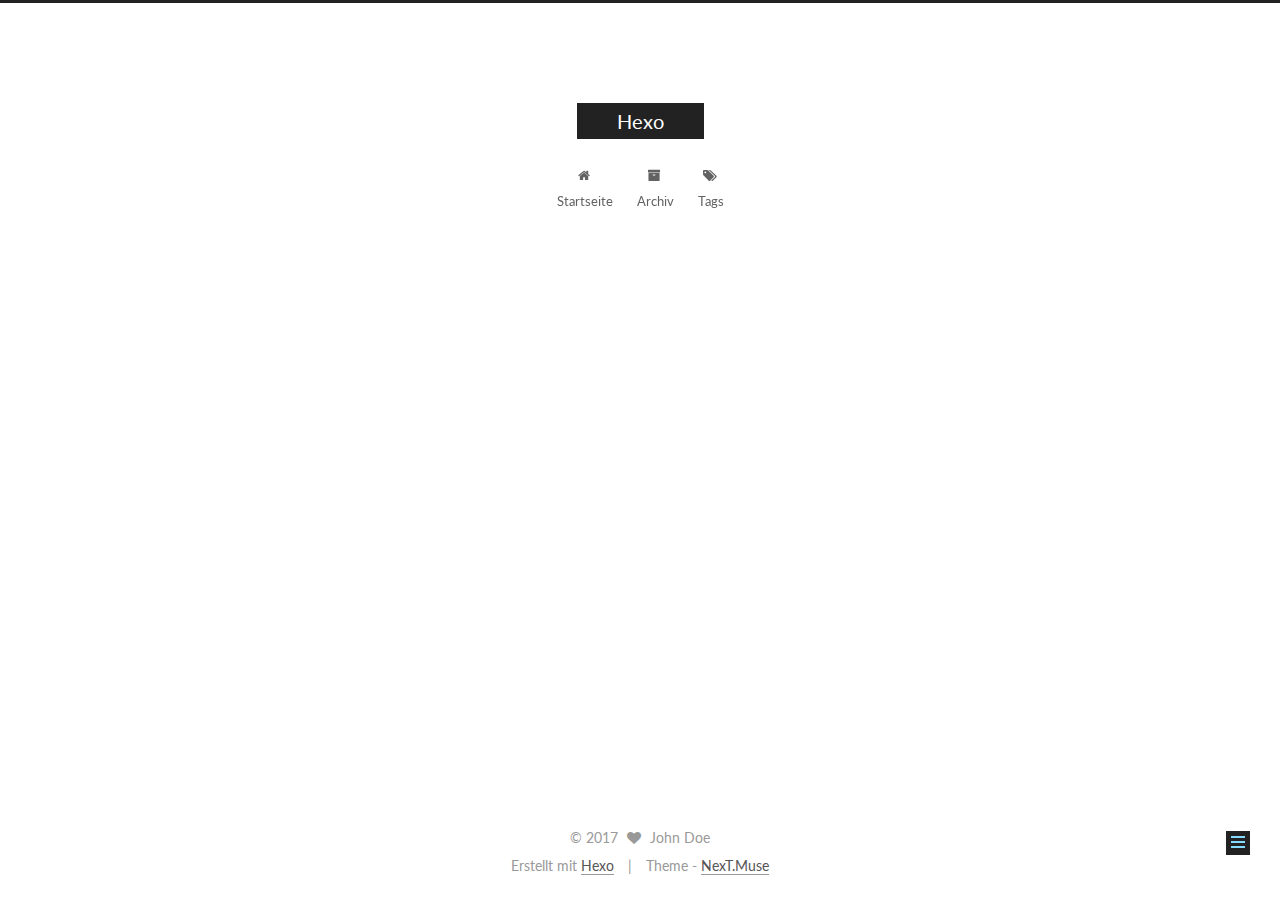
<file: 2017/03/13/ceshi/index.html>
<!doctype html>



  


<html class="theme-next muse use-motion" lang="">
<head>
  <meta charset="UTF-8"/>
<meta http-equiv="X-UA-Compatible" content="IE=edge" />
<meta name="viewport" content="width=device-width, initial-scale=1, maximum-scale=1"/>



<meta http-equiv="Cache-Control" content="no-transform" />
<meta http-equiv="Cache-Control" content="no-siteapp" />















  
  
  <link href="/lib/fancybox/source/jquery.fancybox.css?v=2.1.5" rel="stylesheet" type="text/css" />




  
  
  
  

  
    
    
  

  

  

  

  

  
    
    
    <link href="//fonts.googleapis.com/css?family=Lato:300,300italic,400,400italic,700,700italic&subset=latin,latin-ext" rel="stylesheet" type="text/css">
  






<link href="/lib/font-awesome/css/font-awesome.min.css?v=4.6.2" rel="stylesheet" type="text/css" />

<link href="/css/main.css?v=5.1.0" rel="stylesheet" type="text/css" />


  <meta name="keywords" content="Hexo, NexT" />








  <link rel="shortcut icon" type="image/x-icon" href="/favicon.ico?v=5.1.0" />






<meta property="og:type" content="article">
<meta property="og:title" content="ceshi">
<meta property="og:url" content="http://yoursite.com/2017/03/13/ceshi/index.html">
<meta property="og:site_name" content="Hexo">
<meta property="og:updated_time" content="2017-03-13T14:21:28.043Z">
<meta name="twitter:card" content="summary">
<meta name="twitter:title" content="ceshi">



<script type="text/javascript" id="hexo.configurations">
  var NexT = window.NexT || {};
  var CONFIG = {
    root: '/',
    scheme: 'Muse',
    sidebar: {"position":"left","display":"post","offset":12,"offset_float":0,"b2t":false,"scrollpercent":false},
    fancybox: true,
    motion: true,
    duoshuo: {
      userId: '0',
      author: 'Author'
    },
    algolia: {
      applicationID: '',
      apiKey: '',
      indexName: '',
      hits: {"per_page":10},
      labels: {"input_placeholder":"Search for Posts","hits_empty":"We didn't find any results for the search: ${query}","hits_stats":"${hits} results found in ${time} ms"}
    }
  };
</script>



  <link rel="canonical" href="http://yoursite.com/2017/03/13/ceshi/"/>





  <title> ceshi | Hexo </title>
</head>

<body itemscope itemtype="http://schema.org/WebPage" lang="">

  














  
  
    
  

  <div class="container one-collumn sidebar-position-left page-post-detail ">
    <div class="headband"></div>

    <header id="header" class="header" itemscope itemtype="http://schema.org/WPHeader">
      <div class="header-inner"><div class="site-brand-wrapper">
  <div class="site-meta ">
    

    <div class="custom-logo-site-title">
      <a href="/"  class="brand" rel="start">
        <span class="logo-line-before"><i></i></span>
        <span class="site-title">Hexo</span>
        <span class="logo-line-after"><i></i></span>
      </a>
    </div>
      
        <p class="site-subtitle"></p>
      
  </div>

  <div class="site-nav-toggle">
    <button>
      <span class="btn-bar"></span>
      <span class="btn-bar"></span>
      <span class="btn-bar"></span>
    </button>
  </div>
</div>

<nav class="site-nav">
  

  
    <ul id="menu" class="menu">
      
        
        <li class="menu-item menu-item-home">
          <a href="/" rel="section">
            
              <i class="menu-item-icon fa fa-fw fa-home"></i> <br />
            
            Startseite
          </a>
        </li>
      
        
        <li class="menu-item menu-item-archives">
          <a href="/archives" rel="section">
            
              <i class="menu-item-icon fa fa-fw fa-archive"></i> <br />
            
            Archiv
          </a>
        </li>
      
        
        <li class="menu-item menu-item-tags">
          <a href="/tags" rel="section">
            
              <i class="menu-item-icon fa fa-fw fa-tags"></i> <br />
            
            Tags
          </a>
        </li>
      

      
    </ul>
  

  
</nav>



 </div>
    </header>

    <main id="main" class="main">
      <div class="main-inner">
        <div class="content-wrap">
          <div id="content" class="content">
            

  <div id="posts" class="posts-expand">
    

  

  
  
  

  <article class="post post-type-normal " itemscope itemtype="http://schema.org/Article">
    <link itemprop="mainEntityOfPage" href="http://yoursite.com/2017/03/13/ceshi/">

    <span hidden itemprop="author" itemscope itemtype="http://schema.org/Person">
      <meta itemprop="name" content="John Doe">
      <meta itemprop="description" content="">
      <meta itemprop="image" content="/images/avatar.gif">
    </span>

    <span hidden itemprop="publisher" itemscope itemtype="http://schema.org/Organization">
      <meta itemprop="name" content="Hexo">
    </span>

    
      <header class="post-header">

        
        
          <h1 class="post-title" itemprop="name headline">
            
            
              
                ceshi
              
            
          </h1>
        

        <div class="post-meta">
          <span class="post-time">
            
              <span class="post-meta-item-icon">
                <i class="fa fa-calendar-o"></i>
              </span>
              
                <span class="post-meta-item-text">Veröffentlicht am</span>
              
              <time title="Post created" itemprop="dateCreated datePublished" datetime="2017-03-13T22:21:28+08:00">
                2017-03-13
              </time>
            

            

            
          </span>

          

          
            
          

          
          

          

          

          

        </div>
      </header>
    


    <div class="post-body" itemprop="articleBody">

      
      

      
        
      
    </div>

    <div>
      
        

      
    </div>

    <div>
      
        

      
    </div>


    <footer class="post-footer">
      

      
        
      

      
        <div class="post-nav">
          <div class="post-nav-next post-nav-item">
            
              <a href="/2017/03/07/hello-world/" rel="next" title="Hello World">
                <i class="fa fa-chevron-left"></i> Hello World
              </a>
            
          </div>

          <span class="post-nav-divider"></span>

          <div class="post-nav-prev post-nav-item">
            
          </div>
        </div>
      

      
      
    </footer>
  </article>



    <div class="post-spread">
      
    </div>
  </div>

          
          </div>
          


          
  <div class="comments" id="comments">
    
  </div>


        </div>
        
          
  
  <div class="sidebar-toggle">
    <div class="sidebar-toggle-line-wrap">
      <span class="sidebar-toggle-line sidebar-toggle-line-first"></span>
      <span class="sidebar-toggle-line sidebar-toggle-line-middle"></span>
      <span class="sidebar-toggle-line sidebar-toggle-line-last"></span>
    </div>
  </div>

  <aside id="sidebar" class="sidebar">
    <div class="sidebar-inner">

      

      

      <section class="site-overview sidebar-panel sidebar-panel-active">
        <div class="site-author motion-element" itemprop="author" itemscope itemtype="http://schema.org/Person">
          <img class="site-author-image" itemprop="image"
               src="/images/avatar.gif"
               alt="John Doe" />
          <p class="site-author-name" itemprop="name">John Doe</p>
           
              <p class="site-description motion-element" itemprop="description"></p>
          
        </div>
        <nav class="site-state motion-element">

          
            <div class="site-state-item site-state-posts">
              <a href="/archives">
                <span class="site-state-item-count">2</span>
                <span class="site-state-item-name">Artikel</span>
              </a>
            </div>
          

          

          

        </nav>

        

        <div class="links-of-author motion-element">
          
        </div>

        
        

        
        

        


      </section>

      

      

    </div>
  </aside>


        
      </div>
    </main>

    <footer id="footer" class="footer">
      <div class="footer-inner">
        <div class="copyright" >
  
  &copy; 
  <span itemprop="copyrightYear">2017</span>
  <span class="with-love">
    <i class="fa fa-heart"></i>
  </span>
  <span class="author" itemprop="copyrightHolder">John Doe</span>
</div>


<div class="powered-by">
  Erstellt mit  <a class="theme-link" href="https://hexo.io">Hexo</a>
</div>

<div class="theme-info">
  Theme -
  <a class="theme-link" href="https://github.com/iissnan/hexo-theme-next">
    NexT.Muse
  </a>
</div>


        

        
      </div>
    </footer>

    
      <div class="back-to-top">
        <i class="fa fa-arrow-up"></i>
        
      </div>
    
    
  </div>

  

<script type="text/javascript">
  if (Object.prototype.toString.call(window.Promise) !== '[object Function]') {
    window.Promise = null;
  }
</script>









  




  
  <script type="text/javascript" src="/lib/jquery/index.js?v=2.1.3"></script>

  
  <script type="text/javascript" src="/lib/fastclick/lib/fastclick.min.js?v=1.0.6"></script>

  
  <script type="text/javascript" src="/lib/jquery_lazyload/jquery.lazyload.js?v=1.9.7"></script>

  
  <script type="text/javascript" src="/lib/velocity/velocity.min.js?v=1.2.1"></script>

  
  <script type="text/javascript" src="/lib/velocity/velocity.ui.min.js?v=1.2.1"></script>

  
  <script type="text/javascript" src="/lib/fancybox/source/jquery.fancybox.pack.js?v=2.1.5"></script>


  


  <script type="text/javascript" src="/js/src/utils.js?v=5.1.0"></script>

  <script type="text/javascript" src="/js/src/motion.js?v=5.1.0"></script>



  
  

  
  <script type="text/javascript" src="/js/src/scrollspy.js?v=5.1.0"></script>
<script type="text/javascript" src="/js/src/post-details.js?v=5.1.0"></script>



  


  <script type="text/javascript" src="/js/src/bootstrap.js?v=5.1.0"></script>



  



  




	





  





  





  



  
  

  

  

  

  


  

</body>
</html>
</file>
<file: css/main.css>
/* normalize.css v3.0.2 | MIT License | git.io/normalize */
html {
  font-family: sans-serif; /* 1 */
  -ms-text-size-adjust: 100%; /* 2 */
  -webkit-text-size-adjust: 100%; /* 2 */
}
body {
  margin: 0;
}
article,
aside,
details,
figcaption,
figure,
footer,
header,
hgroup,
main,
menu,
nav,
section,
summary {
  display: block;
}
audio,
canvas,
progress,
video {
  display: inline-block; /* 1 */
  vertical-align: baseline; /* 2 */
}
audio:not([controls]) {
  display: none;
  height: 0;
}
[hidden],
template {
  display: none;
}
a {
  background-color: transparent;
}
a:active,
a:hover {
  outline: 0;
}
abbr[title] {
  border-bottom: 1px dotted;
}
b,
strong {
  font-weight: bold;
}
dfn {
  font-style: italic;
}
h1 {
  font-size: 2em;
  margin: 0.67em 0;
}
mark {
  background: #ff0;
  color: #000;
}
small {
  font-size: 80%;
}
sub,
sup {
  font-size: 75%;
  line-height: 0;
  position: relative;
  vertical-align: baseline;
}
sup {
  top: -0.5em;
}
sub {
  bottom: -0.25em;
}
img {
  border: 0;
}
svg:not(:root) {
  overflow: hidden;
}
figure {
  margin: 1em 40px;
}
hr {
  -moz-box-sizing: content-box;
  box-sizing: content-box;
  height: 0;
}
pre {
  overflow: auto;
}
code,
kbd,
pre,
samp {
  font-family: monospace, monospace;
  font-size: 1em;
}
button,
input,
optgroup,
select,
textarea {
  color: inherit; /* 1 */
  font: inherit; /* 2 */
  margin: 0; /* 3 */
}
button {
  overflow: visible;
}
button,
select {
  text-transform: none;
}
button,
html input[type="button"],
input[type="reset"],
input[type="submit"] {
  -webkit-appearance: button; /* 2 */
  cursor: pointer; /* 3 */
}
button[disabled],
html input[disabled] {
  cursor: default;
}
button::-moz-focus-inner,
input::-moz-focus-inner {
  border: 0;
  padding: 0;
}
input {
  line-height: normal;
}
input[type="checkbox"],
input[type="radio"] {
  box-sizing: border-box; /* 1 */
  padding: 0; /* 2 */
}
input[type="number"]::-webkit-inner-spin-button,
input[type="number"]::-webkit-outer-spin-button {
  height: auto;
}
input[type="search"] {
  -webkit-appearance: textfield; /* 1 */
  -moz-box-sizing: content-box;
  -webkit-box-sizing: content-box; /* 2 */
  box-sizing: content-box;
}
input[type="search"]::-webkit-search-cancel-button,
input[type="search"]::-webkit-search-decoration {
  -webkit-appearance: none;
}
fieldset {
  border: 1px solid #c0c0c0;
  margin: 0 2px;
  padding: 0.35em 0.625em 0.75em;
}
legend {
  border: 0; /* 1 */
  padding: 0; /* 2 */
}
textarea {
  overflow: auto;
}
optgroup {
  font-weight: bold;
}
table {
  border-collapse: collapse;
  border-spacing: 0;
}
td,
th {
  padding: 0;
}
::selection {
  background: #262a30;
  color: #fff;
}
body {
  position: relative;
  font-family: 'Lato', "PingFang SC", "Microsoft YaHei", sans-serif;
  font-size: 14px;
  line-height: 2;
  color: #555;
  background: #fff;
}
@media (max-width: 767px) {
  body {
    padding-right: 0 !important;
  }
}
@media (min-width: 768px) and (max-width: 991px) {
  body {
    padding-right: 0 !important;
  }
}
@media (min-width: 1600px) {
  body {
    font-size: 16px;
  }
}
h1,
h2,
h3,
h4,
h5,
h6 {
  margin: 0;
  padding: 0;
  font-weight: bold;
  line-height: 1.5;
  font-family: 'Lato', "PingFang SC", "Microsoft YaHei", sans-serif;
}
h2,
h3,
h4,
h5,
h6 {
  margin: 20px 0 15px;
}
h1 {
  font-size: 22px;
}
@media (max-width: 767px) {
  h1 {
    font-size: 18px;
  }
}
h2 {
  font-size: 20px;
}
@media (max-width: 767px) {
  h2 {
    font-size: 16px;
  }
}
h3 {
  font-size: 18px;
}
@media (max-width: 767px) {
  h3 {
    font-size: 14px;
  }
}
h4 {
  font-size: 16px;
}
@media (max-width: 767px) {
  h4 {
    font-size: 12px;
  }
}
h5 {
  font-size: 14px;
}
@media (max-width: 767px) {
  h5 {
    font-size: 10px;
  }
}
h6 {
  font-size: 12px;
}
@media (max-width: 767px) {
  h6 {
    font-size: 8px;
  }
}
p {
  margin: 0 0 25px 0;
}
a {
  color: #555;
  text-decoration: none;
  border-bottom: 1px solid #999;
  word-wrap: break-word;
}
a:hover {
  color: #222;
  border-bottom-color: #222;
}
blockquote {
  margin: 0;
  padding: 0;
}
img {
  display: block;
  margin: auto;
  max-width: 100%;
  height: auto;
}
hr {
  margin: 40px 0;
  height: 3px;
  border: none;
  background-color: #ddd;
  background-image: repeating-linear-gradient(-45deg, #fff, #fff 4px, transparent 4px, transparent 8px);
}
blockquote {
  padding: 0 15px;
  color: #666;
  border-left: 4px solid #ddd;
}
blockquote cite::before {
  content: "-";
  padding: 0 5px;
}
dt {
  font-weight: 700;
}
dd {
  margin: 0;
  padding: 0;
}
.text-left {
  text-align: left;
}
.text-center {
  text-align: center;
}
.text-right {
  text-align: right;
}
.text-justify {
  text-align: justify;
}
.text-nowrap {
  white-space: nowrap;
}
.text-lowercase {
  text-transform: lowercase;
}
.text-uppercase {
  text-transform: uppercase;
}
.text-capitalize {
  text-transform: capitalize;
}
.center-block {
  display: block;
  margin-left: auto;
  margin-right: auto;
}
.clearfix:before,
.clearfix:after {
  content: " ";
  display: table;
}
.clearfix:after {
  clear: both;
}
.pullquote {
  width: 45%;
}
.pullquote.left {
  float: left;
  margin-left: 5px;
  margin-right: 10px;
}
.pullquote.right {
  float: right;
  margin-left: 10px;
  margin-right: 5px;
}
.affix.affix.affix {
  position: fixed;
}
.translation {
  margin-top: -20px;
  font-size: 14px;
  color: #999;
}
.scrollbar-measure {
  width: 100px;
  height: 100px;
  overflow: scroll;
  position: absolute;
  top: -9999px;
}
.use-motion .motion-element {
  opacity: 0;
}
table {
  margin: 20px 0;
  width: 100%;
  border-collapse: collapse;
  border-spacing: 0;
  border: 1px solid #ddd;
  font-size: 14px;
  table-layout: fixed;
  word-wrap: break-all;
}
table>tbody>tr:nth-of-type(odd) {
  background-color: #f9f9f9;
}
table>tbody>tr:hover {
  background-color: #f5f5f5;
}
caption,
th,
td {
  padding: 8px;
  text-align: left;
  vertical-align: middle;
  font-weight: normal;
}
th,
td {
  border-bottom: 3px solid #ddd;
  border-right: 1px solid #eee;
}
th {
  padding-bottom: 10px;
  font-weight: 700;
}
td {
  border-bottom-width: 1px;
}
html,
body {
  height: 100%;
}
.container {
  position: relative;
  min-height: 100%;
}
.header-inner {
  margin: 0 auto;
  padding: 100px 0 70px;
  width: 700px;
}
@media (min-width: 1600px) {
  .container .header-inner {
    width: 900px;
  }
}
.main {
  padding-bottom: 150px;
}
.main-inner {
  margin: 0 auto;
  width: 700px;
}
@media (min-width: 1600px) {
  .container .main-inner {
    width: 900px;
  }
}
.footer {
  position: absolute;
  left: 0;
  bottom: 0;
  width: 100%;
  min-height: 50px;
}
.footer-inner {
  box-sizing: border-box;
  margin: 20px auto;
  width: 700px;
}
@media (min-width: 1600px) {
  .container .footer-inner {
    width: 900px;
  }
}
pre,
.highlight {
  overflow: auto;
  margin: 20px 0;
  padding: 0;
  font-size: 13px;
  color: #4d4d4c;
  background: #f7f7f7;
  line-height: 1.6;
}
pre,
code {
  font-family: consolas, Menlo, "PingFang SC", "Microsoft YaHei", monospace;
}
code {
  padding: 2px 4px;
  word-wrap: break-word;
  color: #555;
  background: #eee;
  border-radius: 3px;
  font-size: 13px;
}
pre code {
  padding: 0;
  color: #4d4d4c;
  background: none;
  text-shadow: none;
}
.highlight {
  border-radius: 1px;
}
.highlight pre {
  border: none;
  margin: 0;
  padding: 10px 0;
}
.highlight table {
  margin: 0;
  width: auto;
  border: none;
}
.highlight td {
  border: none;
  padding: 0;
}
.highlight figcaption {
  font-size: 1em;
  color: #4d4d4c;
  line-height: 1em;
  margin-bottom: 1em;
}
.highlight figcaption:before,
.highlight figcaption:after {
  content: " ";
  display: table;
}
.highlight figcaption:after {
  clear: both;
}
.highlight figcaption a {
  float: right;
  color: #4d4d4c;
}
.highlight figcaption a:hover {
  border-bottom-color: #4d4d4c;
}
.highlight .gutter pre {
  padding-left: 10px;
  padding-right: 10px;
  color: #869194;
  text-align: right;
  background-color: #eff2f3;
}
.highlight .code pre {
  padding-left: 10px;
  padding-right: 10px;
  background-color: #f7f7f7;
}
.highlight .line {
  height: 20px;
}
.gutter {
  -webkit-user-select: none;
  -moz-user-select: none;
  -ms-user-select: none;
  user-select: none;
}
.gist table {
  width: auto;
}
.gist table td {
  border: none;
}
pre .deletion {
  background: #fdd;
}
pre .addition {
  background: #dfd;
}
pre .meta {
  color: #8959a8;
}
pre .comment {
  color: #8e908c;
}
pre .variable,
pre .attribute,
pre .tag,
pre .regexp,
pre .ruby .constant,
pre .xml .tag .title,
pre .xml .pi,
pre .xml .doctype,
pre .html .doctype,
pre .css .id,
pre .css .class,
pre .css .pseudo {
  color: #c82829;
}
pre .number,
pre .preprocessor,
pre .built_in,
pre .literal,
pre .params,
pre .constant,
pre .command {
  color: #f5871f;
}
pre .ruby .class .title,
pre .css .rules .attribute,
pre .string,
pre .value,
pre .inheritance,
pre .header,
pre .ruby .symbol,
pre .xml .cdata,
pre .special,
pre .number,
pre .formula {
  color: #718c00;
}
pre .title,
pre .css .hexcolor {
  color: #3e999f;
}
pre .function,
pre .python .decorator,
pre .python .title,
pre .ruby .function .title,
pre .ruby .title .keyword,
pre .perl .sub,
pre .javascript .title,
pre .coffeescript .title {
  color: #4271ae;
}
pre .keyword,
pre .javascript .function {
  color: #8959a8;
}
.full-image.full-image.full-image {
  border: none;
  max-width: 100%;
  width: auto;
  margin: 20px auto;
}
@media (min-width: 992px) {
  .full-image.full-image.full-image {
    max-width: none;
    width: 110%;
    margin: 25px -5%;
  }
}
.blockquote-center,
.page-home .post-type-quote blockquote,
.page-post-detail .post-type-quote blockquote {
  position: relative;
  margin: 40px 0;
  padding: 0;
  border-left: none;
  text-align: center;
}
.blockquote-center::before,
.page-home .post-type-quote blockquote::before,
.page-post-detail .post-type-quote blockquote::before,
.blockquote-center::after,
.page-home .post-type-quote blockquote::after,
.page-post-detail .post-type-quote blockquote::after {
  position: absolute;
  content: ' ';
  display: block;
  width: 100%;
  height: 24px;
  opacity: 0.2;
  background-repeat: no-repeat;
  background-position: 0 -6px;
  background-size: 22px 22px;
}
.blockquote-center::before,
.page-home .post-type-quote blockquote::before,
.page-post-detail .post-type-quote blockquote::before {
  top: -20px;
  background-image: url("../images/quote-l.svg");
  border-top: 1px solid #ccc;
}
.blockquote-center::after,
.page-home .post-type-quote blockquote::after,
.page-post-detail .post-type-quote blockquote::after {
  bottom: -20px;
  background-image: url("../images/quote-r.svg");
  border-bottom: 1px solid #ccc;
  background-position: 100% 8px;
}
.blockquote-center p,
.page-home .post-type-quote blockquote p,
.page-post-detail .post-type-quote blockquote p,
.blockquote-center div,
.page-home .post-type-quote blockquote div,
.page-post-detail .post-type-quote blockquote div {
  text-align: center;
}
.post .post-body .group-picture img {
  box-sizing: border-box;
  padding: 0 3px;
  border: none;
}
.post .group-picture-row {
  overflow: hidden;
  margin-top: 6px;
}
.post .group-picture-row:first-child {
  margin-top: 0;
}
.post .group-picture-column {
  float: left;
}
.page-post-detail .post-body .group-picture-column {
  float: none;
  margin-top: 10px;
  width: auto !important;
}
.page-post-detail .post-body .group-picture-column img {
  margin: 0 auto;
}
.page-archive .group-picture-container {
  overflow: hidden;
}
.page-archive .group-picture-row {
  float: left;
}
.page-archive .group-picture-row:first-child {
  margin-top: 6px;
}
.page-archive .group-picture-column {
  max-width: 150px;
  max-height: 150px;
}
.note {
  padding: 20px;
  margin: 20px 0;
  border: 1px solid #eee;
  border-left-width: 5px;
  border-radius: 3px;
}
.note h2,
.note h3,
.note h4,
.note h5,
.note h6 {
  margin-top: 0;
  margin-bottom: 5px;
}
.note p:last-child {
  margin-bottom: 0;
}
.note code {
  border-radius: 3px;
}
.note+.note {
  margin-top: -5px;
}
.default {
  border-left-color: #777;
}
.default h2,
.default h3,
.default h4,
.default h5,
.default h6 {
  color: #777;
}
.primary {
  border-left-color: #428bca;
}
.primary h2,
.primary h3,
.primary h4,
.primary h5,
.primary h6 {
  color: #428bca;
}
.success {
  border-left-color: #5cb85c;
}
.success h2,
.success h3,
.success h4,
.success h5,
.success h6 {
  color: #5cb85c;
}
.danger {
  border-left-color: #d9534f;
}
.danger h2,
.danger h3,
.danger h4,
.danger h5,
.danger h6 {
  color: #d9534f;
}
.warning {
  border-left-color: #f0ad4e;
}
.warning h2,
.warning h3,
.warning h4,
.warning h5,
.warning h6 {
  color: #f0ad4e;
}
.info {
  border-left-color: #5bc0de;
}
.info h2,
.info h3,
.info h4,
.info h5,
.info h6 {
  color: #5bc0de;
}
.exturl {
  background-color: transparent;
  cursor: pointer;
  border-bottom: 1px solid #999;
}
.exturl .fa {
  font-size: 14px;
}
.exturl:active,
.exturl:hover {
  outline: 0;
  color: #222;
  border-bottom-color: #222;
}
.btn {
  display: inline-block;
  padding: 0 20px;
  font-size: 14px;
  color: #fff;
  background: #222;
  border: 2px solid #222;
  text-decoration: none;
  border-radius: 0;
  transition-property: background-color;
  transition-duration: 0.2s;
  transition-timing-function: ease-in-out;
  transition-delay: 0s;
}
.btn:hover,
.post-button .btn:hover {
  border-color: #222;
  color: #222;
  background: #fff;
}
.btn-bar {
  display: block;
  width: 22px;
  height: 2px;
  background: #555;
  border-radius: 1px;
}
.btn-bar+.btn-bar {
  margin-top: 4px;
}
.pagination {
  margin: 120px 0 40px;
  text-align: center;
  border-top: 1px solid #eee;
}
.page-number-basic,
.pagination .prev,
.pagination .next,
.pagination .page-number,
.pagination .space {
  display: inline-block;
  position: relative;
  top: -1px;
  margin: 0 10px;
  padding: 0 10px;
  line-height: 30px;
}
@media (max-width: 767px) {
  .page-number-basic,
  .pagination .prev,
  .pagination .next,
  .pagination .page-number,
  .pagination .space {
    margin: 0 5px;
  }
}
.pagination .prev,
.pagination .next,
.pagination .page-number {
  border-bottom: 0;
  border-top: 1px solid #eee;
  transition-property: border-color;
  transition-duration: 0.2s;
  transition-timing-function: ease-in-out;
  transition-delay: 0s;
}
.pagination .prev:hover,
.pagination .next:hover,
.pagination .page-number:hover {
  border-top-color: #222;
}
.pagination .space {
  padding: 0;
  margin: 0;
}
.pagination .prev {
  margin-left: 0;
}
.pagination .next {
  margin-right: 0;
}
.pagination .page-number.current {
  color: #fff;
  background: #ccc;
  border-top-color: #ccc;
}
@media (max-width: 767px) {
  .pagination {
    border-top: none;
  }
  .pagination .prev,
  .pagination .next,
  .pagination .page-number {
    margin-bottom: 10px;
    border-top: 0;
    border-bottom: 1px solid #eee;
  }
  .pagination .prev:hover,
  .pagination .next:hover,
  .pagination .page-number:hover {
    border-bottom-color: #222;
  }
}
.comments {
  margin: 60px 20px 0;
}
.tag-cloud {
  text-align: center;
}
.tag-cloud a {
  display: inline-block;
  margin: 10px;
}
.back-to-top {
  box-sizing: border-box;
  position: fixed;
  bottom: -100px;
  right: 30px;
  z-index: 1050;
  padding: 0 6px;
  width: 24px;
  background: #222;
  font-size: 12px;
  opacity: 1;
  color: #fff;
  cursor: pointer;
  text-align: center;
  -webkit-transform: translateZ(0);
  transition-property: bottom;
  transition-duration: 0.2s;
  transition-timing-function: ease-in-out;
  transition-delay: 0s;
}
@media (max-width: 767px) {
  .back-to-top {
    display: none;
  }
}
@media (min-width: 768px) and (max-width: 991px) {
  .back-to-top {
    display: none;
  }
}
.back-to-top.back-to-top-on {
  bottom: 19px;
}
.header {
  background: #fff;
}
.header-inner {
  position: relative;
}
.headband {
  height: 3px;
  background: #222;
}
.site-meta {
  margin: 0;
  text-align: center;
}
@media (max-width: 767px) {
  .site-meta {
    text-align: center;
  }
}
.brand {
  position: relative;
  display: inline-block;
  padding: 0 40px;
  color: #fff;
  background: #222;
  border-bottom: none;
}
.brand:hover {
  color: #fff;
}
.logo {
  display: inline-block;
  margin-right: 5px;
  line-height: 36px;
  vertical-align: top;
}
.site-title {
  display: inline-block;
  vertical-align: top;
  line-height: 36px;
  font-size: 20px;
  font-weight: normal;
  font-family: 'Lato', "PingFang SC", "Microsoft YaHei", sans-serif;
}
.site-subtitle {
  margin-top: 10px;
  font-size: 13px;
  color: #999;
}
.use-motion .brand {
  opacity: 0;
}
.use-motion .logo,
.use-motion .site-title,
.use-motion .site-subtitle {
  opacity: 0;
  position: relative;
  top: -10px;
}
.site-nav-toggle {
  display: none;
  position: absolute;
  top: 10px;
  left: 10px;
}
@media (max-width: 767px) {
  .site-nav-toggle {
    display: block;
  }
}
.site-nav-toggle button {
  margin-top: 2px;
  padding: 9px 10px;
  background: transparent;
  border: none;
}
@media (max-width: 767px) {
  .site-nav {
    display: none;
    margin: 0 -10px;
    padding: 0 10px;
    clear: both;
    border-top: 1px solid #ddd;
  }
}
@media (min-width: 768px) and (max-width: 991px) {
  .site-nav {
    display: block !important;
  }
}
@media (min-width: 992px) {
  .site-nav {
    display: block !important;
  }
}
.menu {
  margin-top: 20px;
  padding-left: 0;
  text-align: center;
}
.menu .menu-item {
  display: inline-block;
  margin: 0 10px;
  list-style: none;
}
@media screen and (max-width: 767px) {
  .menu .menu-item {
    margin-top: 10px;
  }
}
.menu .menu-item a {
  display: block;
  font-size: 13px;
  line-height: inherit;
  border-bottom: 1px solid transparent;
  transition-property: border-color;
  transition-duration: 0.2s;
  transition-timing-function: ease-in-out;
  transition-delay: 0s;
}
.menu .menu-item a:hover {
  border-bottom-color: #222;
}
.menu .menu-item .fa {
  margin-right: 5px;
}
.use-motion .menu-item {
  opacity: 0;
}
.post-body {
  font-family: 'Lato', "PingFang SC", "Microsoft YaHei", sans-serif;
}
@media (max-width: 767px) {
  .post-body {
    word-break: break-word;
  }
}
.post-body .fancybox img {
  display: block !important;
  margin: 0 auto;
  cursor: pointer;
  cursor: zoom-in;
  cursor: -webkit-zoom-in;
}
.post-body .image-caption,
.post-body .figure .caption {
  margin: 10px auto 15px;
  text-align: center;
  font-size: 14px;
  color: #999;
  font-weight: bold;
  line-height: 1;
}
.post-sticky-flag {
  display: inline-block;
  font-size: 16px;
  -ms-transform: rotate(30deg);
  -webkit-transform: rotate(30deg);
  -moz-transform: rotate(30deg);
  -ms-transform: rotate(30deg);
  -o-transform: rotate(30deg);
  transform: rotate(30deg);
}
.posts-expand {
  padding-top: 40px;
}
@media (max-width: 767px) {
  .posts-expand {
    margin: 0 20px;
  }
  .post-body pre,
  .post-body .highlight {
    padding: 10px;
  }
  .post-body pre .gutter pre,
  .post-body .highlight .gutter pre {
    padding-right: 10px;
  }
}
@media (min-width: 992px) {
  .posts-expand .post-body {
    text-align: justify;
  }
}
.posts-expand .post-body h2,
.posts-expand .post-body h3,
.posts-expand .post-body h4,
.posts-expand .post-body h5,
.posts-expand .post-body h6 {
  padding-top: 10px;
}
.posts-expand .post-body h2 .header-anchor,
.posts-expand .post-body h3 .header-anchor,
.posts-expand .post-body h4 .header-anchor,
.posts-expand .post-body h5 .header-anchor,
.posts-expand .post-body h6 .header-anchor {
  float: right;
  margin-left: 10px;
  color: #ccc;
  border-bottom-style: none;
  visibility: hidden;
}
.posts-expand .post-body h2 .header-anchor:hover,
.posts-expand .post-body h3 .header-anchor:hover,
.posts-expand .post-body h4 .header-anchor:hover,
.posts-expand .post-body h5 .header-anchor:hover,
.posts-expand .post-body h6 .header-anchor:hover {
  color: inherit;
}
.posts-expand .post-body h2:hover .header-anchor,
.posts-expand .post-body h3:hover .header-anchor,
.posts-expand .post-body h4:hover .header-anchor,
.posts-expand .post-body h5:hover .header-anchor,
.posts-expand .post-body h6:hover .header-anchor {
  visibility: visible;
}
.posts-expand .post-body ul li {
  list-style: circle;
}
.posts-expand .post-body img {
  box-sizing: border-box;
  margin: auto;
  padding: 3px;
  border: 1px solid #ddd;
}
.posts-expand .fancybox img {
  margin: 0 auto;
}
@media (max-width: 767px) {
  .posts-collapse {
    margin: 0 20px;
  }
  .posts-collapse .post-title,
  .posts-collapse .post-meta {
    display: block;
    width: auto;
    text-align: left;
  }
}
.posts-collapse {
  position: relative;
  z-index: 1010;
  margin-left: 55px;
}
.posts-collapse::after {
  content: " ";
  position: absolute;
  top: 20px;
  left: 0;
  margin-left: -2px;
  width: 4px;
  height: 100%;
  background: #f5f5f5;
  z-index: -1;
}
@media (max-width: 767px) {
  .posts-collapse {
    margin: 0 20px;
  }
}
.posts-collapse .collection-title {
  position: relative;
  margin: 60px 0;
}
.posts-collapse .collection-title h2 {
  margin-left: 20px;
}
.posts-collapse .collection-title small {
  color: #bbb;
}
.posts-collapse .collection-title::before {
  content: " ";
  position: absolute;
  left: 0;
  top: 50%;
  margin-left: -4px;
  margin-top: -4px;
  width: 8px;
  height: 8px;
  background: #bbb;
  border-radius: 50%;
}
.posts-collapse .post {
  margin: 30px 0;
}
.posts-collapse .post-header {
  position: relative;
  transition-duration: 0.2s;
  transition-timing-function: ease-in-out;
  transition-delay: 0s;
  transition-property: border;
  border-bottom: 1px dashed #ccc;
}
.posts-collapse .post-header::before {
  content: " ";
  position: absolute;
  left: 0;
  top: 12px;
  width: 6px;
  height: 6px;
  margin-left: -4px;
  background: #bbb;
  border-radius: 50%;
  border: 1px solid #fff;
  transition-duration: 0.2s;
  transition-timing-function: ease-in-out;
  transition-delay: 0s;
  transition-property: background;
}
.posts-collapse .post-header:hover {
  border-bottom-color: #666;
}
.posts-collapse .post-header:hover::before {
  background: #222;
}
.posts-collapse .post-meta {
  position: absolute;
  font-size: 12px;
  left: 20px;
  top: 5px;
}
.posts-collapse .post-comments-count {
  display: none;
}
.posts-collapse .post-title {
  margin-left: 60px;
  font-size: 16px;
  font-weight: normal;
  line-height: inherit;
}
.posts-collapse .post-title::after {
  margin-left: 3px;
  opacity: 0.6;
}
.posts-collapse .post-title a {
  color: #666;
  border-bottom: none;
}
.page-home .post-type-quote .post-header,
.page-post-detail .post-type-quote .post-header,
.page-home .post-type-quote .post-tags,
.page-post-detail .post-type-quote .post-tags {
  display: none;
}
.posts-expand .post-title {
  font-size: 26px;
  text-align: center;
  word-break: break-word;
  font-weight: 400;
}
@media (max-width: 767px) {
  .posts-expand .post-title {
    font-size: 22px;
  }
}
.posts-expand .post-title-link {
  display: inline-block;
  position: relative;
  color: #555;
  border-bottom: none;
  line-height: 1.2;
  vertical-align: top;
}
.posts-expand .post-title-link::before {
  content: "";
  position: absolute;
  width: 100%;
  height: 2px;
  bottom: 0;
  left: 0;
  background-color: #000;
  visibility: hidden;
  -webkit-transform: scaleX(0);
  -moz-transform: scaleX(0);
  -ms-transform: scaleX(0);
  -o-transform: scaleX(0);
  transform: scaleX(0);
  transition-duration: 0.2s;
  transition-timing-function: ease-in-out;
  transition-delay: 0s;
}
.posts-expand .post-title-link:hover::before {
  visibility: visible;
  -webkit-transform: scaleX(1);
  -moz-transform: scaleX(1);
  -ms-transform: scaleX(1);
  -o-transform: scaleX(1);
  transform: scaleX(1);
}
.posts-expand .post-title-link .fa {
  font-size: 16px;
}
.posts-expand .post-meta {
  margin: 3px 0 60px 0;
  color: #999;
  font-family: 'Lato', "PingFang SC", "Microsoft YaHei", sans-serif;
  font-size: 12px;
  text-align: center;
}
.posts-expand .post-meta .post-category-list {
  display: inline-block;
  margin: 0;
  padding: 3px;
}
.posts-expand .post-meta .post-category-list-link {
  color: #999;
}
.posts-expand .post-meta .post-description {
  font-size: 14px;
  margin-top: 2px;
}
.post-meta-divider {
  margin: 0 0.5em;
}
.post-meta-item-icon {
  margin-right: 3px;
}
@media (min-width: 768px) and (max-width: 991px) {
  .post-meta-item-icon {
    display: inline-block;
  }
}
@media (max-width: 767px) {
  .post-meta-item-icon {
    display: inline-block;
  }
}
@media (min-width: 768px) and (max-width: 991px) {
  .post-meta-item-text {
    display: none;
  }
}
@media (max-width: 767px) {
  .post-meta-item-text {
    display: none;
  }
}
@media (max-width: 767px) {
  .posts-expand .post-comments-count {
    display: none;
  }
}
.social-like {
  font-size: 14px;
  height: 20px;
  text-align: center;
  border-top: 1px solid #eee;
  padding-top: 9px;
  margin-top: 45px;
  display: flex;
  justify-content: center;
}
.vk_like {
  width: 85px;
  height: 21px;
  padding-top: 7px;
  align-self: center;
}
.fb_like {
  height: 30px;
  align-self: center;
}
.post-button {
  margin-top: 50px;
}
.post-button .btn {
  color: #fff;
  font-size: 14px;
  background: #222;
  border-radius: 0;
  line-height: 2;
  margin: 0 4px 8px 4px;
}
.post-button .fa-fw {
  width: 1.285714285714286em;
  text-align: left;
}
.posts-expand .post-tags {
  margin-top: 40px;
  text-align: center;
}
.posts-expand .post-tags a {
  display: inline-block;
  margin-right: 10px;
  font-size: 13px;
}
.post-nav {
  display: table;
  margin-top: 15px;
  width: 100%;
  border-top: 1px solid #eee;
}
.post-nav-divider {
  display: table-cell;
  width: 10%;
}
.post-nav-item {
  display: table-cell;
  padding: 10px 0 0 0;
  width: 45%;
  vertical-align: top;
}
.post-nav-item a {
  position: relative;
  display: block;
  line-height: 25px;
  font-size: 14px;
  color: #555;
  border-bottom: none;
}
.post-nav-item a:hover {
  color: #222;
  border-bottom: none;
}
.post-nav-item a:active {
  top: 2px;
}
.post-nav-item .fa {
  position: absolute;
  top: 8px;
  left: 0;
  font-size: 12px;
}
.post-nav-next a {
  padding-left: 15px;
}
.post-nav-prev {
  text-align: right;
}
.post-nav-prev a {
  padding-right: 15px;
}
.post-nav-prev .fa {
  right: 0;
  left: auto;
}
.posts-expand .post-eof {
  display: block;
  margin: 80px auto 60px;
  width: 8%;
  height: 1px;
  background: #ccc;
  text-align: center;
}
.post:last-child .post-eof.post-eof.post-eof {
  display: none;
}
.post-gallery {
  display: table;
  table-layout: fixed;
  width: 100%;
  border-collapse: separate;
}
.post-gallery-row {
  display: table-row;
}
.post-gallery .post-gallery-img {
  display: table-cell;
  text-align: center;
  vertical-align: middle;
  border: none;
}
.post-gallery .post-gallery-img img {
  max-width: 100%;
  max-height: 100%;
  border: none;
}
.fancybox-close,
.fancybox-close:hover {
  border: none;
}
.sidebar {
  position: fixed;
  right: 0;
  top: 0;
  bottom: 0;
  width: 0;
  z-index: 1040;
  box-shadow: inset 0 2px 6px #000;
  background: #222;
  -webkit-transform: translateZ(0);
}
.sidebar a {
  color: #999;
  border-bottom-color: #555;
}
.sidebar a:hover {
  color: #eee;
}
@media (min-width: 768px) and (max-width: 991px) {
  .sidebar {
    display: none !important;
  }
}
@media (max-width: 767px) {
  .sidebar {
    display: none !important;
  }
}
.sidebar-inner {
  position: relative;
  padding: 20px 10px;
  color: #999;
  text-align: center;
}
.sidebar-toggle {
  position: fixed;
  right: 30px;
  bottom: 45px;
  width: 14px;
  height: 14px;
  padding: 5px;
  background: #222;
  line-height: 0;
  z-index: 1050;
  cursor: pointer;
  -webkit-transform: translateZ(0);
}
@media (min-width: 768px) and (max-width: 991px) {
  .sidebar-toggle {
    display: none;
  }
}
@media (max-width: 767px) {
  .sidebar-toggle {
    display: none;
  }
}
.sidebar-toggle-line {
  position: relative;
  display: inline-block;
  vertical-align: top;
  height: 2px;
  width: 100%;
  background: #fff;
  margin-top: 3px;
}
.sidebar-toggle-line:first-child {
  margin-top: 0;
}
.site-author-image {
  display: block;
  margin: 0 auto;
  padding: 2px;
  max-width: 96px;
  height: auto;
  border: 2px solid #333;
}
.site-author-name {
  margin: 5px 0 0;
  text-align: center;
  color: #f5f5f5;
  font-weight: normal;
}
.site-description {
  margin-top: 5px;
  text-align: center;
  font-size: 14px;
  color: #999;
}
.site-state {
  overflow: hidden;
  line-height: 1.4;
  white-space: nowrap;
  text-align: center;
}
.site-state-item {
  display: inline-block;
  padding: 0 15px;
  border-left: 1px solid #333;
}
.site-state-item:first-child {
  border-left: none;
}
.site-state-item a {
  border-bottom: none;
}
.site-state-item-count {
  display: block;
  text-align: center;
  color: inherit;
  font-weight: 600;
  font-size: 18px;
}
.site-state-item-name {
  font-size: 13px;
  color: inherit;
}
.feed-link {
  margin-top: 20px;
}
.feed-link a {
  display: inline-block;
  padding: 0 15px;
  color: #fc6423;
  border: 1px solid #fc6423;
  border-radius: 4px;
}
.feed-link a i {
  color: #fc6423;
  font-size: 14px;
}
.feed-link a:hover {
  color: #fff;
  background: #fc6423;
}
.feed-link a:hover i {
  color: #fff;
}
.links-of-author {
  margin-top: 20px;
}
.links-of-author a {
  display: inline-block;
  vertical-align: middle;
  margin-right: 10px;
  margin-bottom: 10px;
  border-bottom-color: #555;
  font-size: 13px;
}
.links-of-author a:before {
  display: inline-block;
  vertical-align: middle;
  margin-right: 3px;
  content: " ";
  width: 4px;
  height: 4px;
  border-radius: 50%;
  background: #ff83fc;
}
.links-of-blogroll {
  font-size: 13px;
}
.links-of-blogroll-title {
  margin-top: 20px;
  font-size: 14px;
  font-weight: 600;
}
.links-of-blogroll-list {
  margin: 0;
  padding: 0;
  list-style: none;
}
.links-of-blogroll-item {
  padding: 2px 10px;
}
.sidebar-nav {
  margin: 0 0 20px;
  padding-left: 0;
}
.sidebar-nav li {
  display: inline-block;
  cursor: pointer;
  border-bottom: 1px solid transparent;
  font-size: 14px;
  color: #555;
}
.sidebar-nav li:hover {
  color: #f5f5f5;
}
.page-post-detail .sidebar-nav-toc {
  padding: 0 5px;
}
.page-post-detail .sidebar-nav-overview {
  margin-left: 10px;
}
.sidebar-nav .sidebar-nav-active {
  color: #87daff;
  border-bottom-color: #87daff;
}
.sidebar-nav .sidebar-nav-active:hover {
  color: #87daff;
}
.sidebar-panel {
  display: none;
}
.sidebar-panel-active {
  display: block;
}
.post-toc-empty {
  font-size: 14px;
  color: #666;
}
.post-toc-wrap {
  overflow: hidden;
}
.post-toc {
  overflow: auto;
}
.post-toc ol {
  margin: 0;
  padding: 0 2px 5px 10px;
  text-align: left;
  list-style: none;
  font-size: 14px;
}
.post-toc ol > ol {
  padding-left: 0;
}
.post-toc ol a {
  transition-duration: 0.2s;
  transition-timing-function: ease-in-out;
  transition-delay: 0s;
  transition-property: all;
  color: #999;
  border-bottom-color: #555;
}
.post-toc ol a:hover {
  color: #ccc;
  border-bottom-color: #ccc;
}
.post-toc .nav-item {
  overflow: hidden;
  text-overflow: ellipsis;
  white-space: nowrap;
  line-height: 1.8;
}
.post-toc .nav .nav-child {
  display: none;
}
.post-toc .nav .active > .nav-child {
  display: block;
}
.post-toc .nav .active-current > .nav-child {
  display: block;
}
.post-toc .nav .active-current > .nav-child > .nav-item {
  display: block;
}
.post-toc .nav .active > a {
  color: #87daff;
  border-bottom-color: #87daff;
}
.post-toc .nav .active-current > a {
  color: #87daff;
}
.post-toc .nav .active-current > a:hover {
  color: #87daff;
}
.footer {
  font-size: 14px;
  color: #999;
}
.footer img {
  border: none;
}
.footer-inner {
  text-align: center;
}
.with-love {
  display: inline-block;
  margin: 0 5px;
}
.powered-by,
.theme-info {
  display: inline-block;
}
.powered-by {
  margin-right: 10px;
}
.powered-by::after {
  content: "|";
  padding-left: 10px;
}
.cc-license {
  margin-top: 10px;
  text-align: center;
}
.cc-license .cc-opacity {
  opacity: 0.7;
  border-bottom: none;
}
.cc-license .cc-opacity:hover {
  opacity: 0.9;
}
.cc-license img {
  display: inline-block;
}
.theme-next #ds-thread #ds-reset {
  color: #555;
}
.theme-next #ds-thread #ds-reset .ds-replybox {
  margin-bottom: 30px;
}
.theme-next #ds-thread #ds-reset .ds-replybox .ds-avatar,
.theme-next #ds-reset .ds-avatar img {
  box-shadow: none;
}
.theme-next #ds-thread #ds-reset .ds-textarea-wrapper {
  border-color: #c7d4e1;
  background: none;
  border-top-right-radius: 3px;
  border-top-left-radius: 3px;
}
.theme-next #ds-thread #ds-reset .ds-textarea-wrapper textarea {
  height: 60px;
}
.theme-next #ds-reset .ds-rounded-top {
  border-radius: 0;
}
.theme-next #ds-thread #ds-reset .ds-post-toolbar {
  box-sizing: border-box;
  border: 1px solid #c7d4e1;
  background: #f6f8fa;
}
.theme-next #ds-thread #ds-reset .ds-post-options {
  height: 40px;
  border: none;
  background: none;
}
.theme-next #ds-thread #ds-reset .ds-toolbar-buttons {
  top: 11px;
}
.theme-next #ds-thread #ds-reset .ds-sync {
  top: 5px;
}
.theme-next #ds-thread #ds-reset .ds-post-button {
  top: 4px;
  right: 5px;
  width: 90px;
  height: 30px;
  border: 1px solid #c5ced7;
  border-radius: 3px;
  background-image: linear-gradient(#fbfbfc, #f5f7f9);
  color: #60676d;
}
.theme-next #ds-thread #ds-reset .ds-post-button:hover {
  background-position: 0 -30px;
  color: #60676d;
}
.theme-next #ds-thread #ds-reset .ds-comments-info {
  padding: 10px 0;
}
.theme-next #ds-thread #ds-reset .ds-sort {
  display: none;
}
.theme-next #ds-thread #ds-reset li.ds-tab a.ds-current {
  border: none;
  background: #f6f8fa;
  color: #60676d;
}
.theme-next #ds-thread #ds-reset li.ds-tab a.ds-current:hover {
  background-color: #e9f0f7;
  color: #60676d;
}
.theme-next #ds-thread #ds-reset li.ds-tab a {
  border-radius: 2px;
  padding: 5px;
}
.theme-next #ds-thread #ds-reset .ds-login-buttons p {
  color: #999;
  line-height: 36px;
}
.theme-next #ds-thread #ds-reset .ds-login-buttons .ds-service-list li {
  height: 28px;
}
.theme-next #ds-thread #ds-reset .ds-service-list a {
  background: none;
  padding: 5px;
  border: 1px solid;
  border-radius: 3px;
  text-align: center;
}
.theme-next #ds-thread #ds-reset .ds-service-list a:hover {
  color: #fff;
  background: #666;
}
.theme-next #ds-thread #ds-reset .ds-service-list .ds-weibo {
  color: #fc9b00;
  border-color: #fc9b00;
}
.theme-next #ds-thread #ds-reset .ds-service-list .ds-weibo:hover {
  background: #fc9b00;
}
.theme-next #ds-thread #ds-reset .ds-service-list .ds-qq {
  color: #60a3ec;
  border-color: #60a3ec;
}
.theme-next #ds-thread #ds-reset .ds-service-list .ds-qq:hover {
  background: #60a3ec;
}
.theme-next #ds-thread #ds-reset .ds-service-list .ds-renren {
  color: #2e7ac4;
  border-color: #2e7ac4;
}
.theme-next #ds-thread #ds-reset .ds-service-list .ds-renren:hover {
  background: #2e7ac4;
}
.theme-next #ds-thread #ds-reset .ds-service-list .ds-douban {
  color: #37994c;
  border-color: #37994c;
}
.theme-next #ds-thread #ds-reset .ds-service-list .ds-douban:hover {
  background: #37994c;
}
.theme-next #ds-thread #ds-reset .ds-service-list .ds-kaixin {
  color: #fef20d;
  border-color: #fef20d;
}
.theme-next #ds-thread #ds-reset .ds-service-list .ds-kaixin:hover {
  background: #fef20d;
}
.theme-next #ds-thread #ds-reset .ds-service-list .ds-netease {
  color: #f00;
  border-color: #f00;
}
.theme-next #ds-thread #ds-reset .ds-service-list .ds-netease:hover {
  background: #f00;
}
.theme-next #ds-thread #ds-reset .ds-service-list .ds-sohu {
  color: #ffcb05;
  border-color: #ffcb05;
}
.theme-next #ds-thread #ds-reset .ds-service-list .ds-sohu:hover {
  background: #ffcb05;
}
.theme-next #ds-thread #ds-reset .ds-service-list .ds-baidu {
  color: #2831e0;
  border-color: #2831e0;
}
.theme-next #ds-thread #ds-reset .ds-service-list .ds-baidu:hover {
  background: #2831e0;
}
.theme-next #ds-thread #ds-reset .ds-service-list .ds-google {
  color: #166bec;
  border-color: #166bec;
}
.theme-next #ds-thread #ds-reset .ds-service-list .ds-google:hover {
  background: #166bec;
}
.theme-next #ds-thread #ds-reset .ds-service-list .ds-weixin {
  color: #00ce0d;
  border-color: #00ce0d;
}
.theme-next #ds-thread #ds-reset .ds-service-list .ds-weixin:hover {
  background: #00ce0d;
}
.theme-next #ds-thread #ds-reset .ds-service-list .ds-more-services {
  border: none;
}
.theme-next #ds-thread #ds-reset .ds-service-list .ds-more-services:hover {
  background: none;
}
.theme-next #ds-reset .duoshuo-ua-admin {
  display: inline-block;
  color: #f00;
}
.theme-next #ds-reset .duoshuo-ua-platform,
.theme-next #ds-reset .duoshuo-ua-browser {
  color: #ccc;
}
.theme-next #ds-reset .duoshuo-ua-platform .fa,
.theme-next #ds-reset .duoshuo-ua-browser .fa {
  display: inline-block;
  margin-right: 3px;
}
.theme-next #ds-reset .duoshuo-ua-separator {
  display: inline-block;
  margin-left: 5px;
}
.theme-next .this_ua {
  background-color: #ccc !important;
  border-radius: 4px;
  padding: 0 5px !important;
  margin: 1px 1px !important;
  border: 1px solid #bbb !important;
  color: #fff;
  display: inline-block !important;
}
.theme-next .this_ua.admin {
  background-color: #d9534f !important;
  border-color: #d9534f !important;
}
.theme-next .this_ua.platform.iOS,
.theme-next .this_ua.platform.Mac,
.theme-next .this_ua.platform.Windows {
  background-color: #39b3d7 !important;
  border-color: #46b8da !important;
}
.theme-next .this_ua.platform.Linux {
  background-color: #3a3a3a !important;
  border-color: #1f1f1f !important;
}
.theme-next .this_ua.platform.Android {
  background-color: #00c47d !important;
  border-color: #01b171 !important;
}
.theme-next .this_ua.browser.Mobile,
.theme-next .this_ua.browser.Chrome {
  background-color: #5cb85c !important;
  border-color: #4cae4c !important;
}
.theme-next .this_ua.browser.Firefox {
  background-color: #f0ad4e !important;
  border-color: #eea236 !important;
}
.theme-next .this_ua.browser.Maxthon,
.theme-next .this_ua.browser.IE {
  background-color: #428bca !important;
  border-color: #357ebd !important;
}
.theme-next .this_ua.browser.baidu,
.theme-next .this_ua.browser.UCBrowser,
.theme-next .this_ua.browser.Opera {
  background-color: #d9534f !important;
  border-color: #d43f3a !important;
}
.theme-next .this_ua.browser.Android,
.theme-next .this_ua.browser.QQBrowser {
  background-color: #78ace9 !important;
  border-color: #4cae4c !important;
}
.cloud-tie-wrapper img {
  display: inline-block;
}
.cloud-tie-wrapper .total-txt {
  font-size: 1em !important;
}
.cloud-tie-join-count .join-count {
  color: #555 !important;
  font-size: inherit !important;
  margin: 0 !important;
}
.post-spread {
  margin-top: 20px;
  text-align: center;
}
.jiathis_style {
  display: inline-block;
}
.jiathis_style a {
  border: none;
}
.post-spread {
  margin-top: 20px;
  text-align: center;
}
.bdshare-slide-button-box a {
  border: none;
}
.bdsharebuttonbox {
  display: inline-block;
}
.bdsharebuttonbox a {
  border: none;
}
.local-search-pop-overlay {
  position: fixed;
  width: 100%;
  height: 100%;
  top: 0;
  left: 0;
  z-index: 2080;
  background-color: rgba(0,0,0,0.3);
}
.local-search-popup {
  display: none;
  position: fixed;
  top: 10%;
  left: 50%;
  margin-left: -350px;
  width: 700px;
  height: 80%;
  padding: 0;
  background: #fff;
  color: #333;
  z-index: 9999;
  border-radius: 5px;
}
@media (max-width: 767px) {
  .local-search-popup {
    padding: 0;
    top: 0;
    left: 0;
    margin: 0;
    width: 100%;
    height: 100%;
    border-radius: 0;
  }
}
.local-search-popup ul.search-result-list {
  padding: 0;
  margin: 0 5px;
}
.local-search-popup p.search-result {
  border-bottom: 1px dashed #ccc;
  padding: 5px 0;
}
.local-search-popup a.search-result-title {
  font-weight: bold;
  font-size: 16px;
}
.local-search-popup .search-keyword {
  border-bottom: 1px dashed #f00;
  font-size: 14px;
  font-weight: bold;
  color: #f00;
}
.local-search-popup .local-search-header {
  padding: 5px;
  height: 36px;
  background: #f5f5f5;
  border-top-left-radius: 5px;
  border-top-right-radius: 5px;
}
.local-search-popup #local-search-result {
  overflow: auto;
  position: relative;
  padding: 5px 25px;
  height: calc(100% - 55px);
}
.local-search-popup .local-search-input-wrapper {
  display: inline-block;
  width: calc(100% - 60px);
  height: 36px;
  line-height: 36px;
  padding: 0 5px;
}
.local-search-popup .local-search-input-wrapper input {
  padding: 8px 0;
  height: 20px;
  display: block;
  width: 100%;
  outline: none;
  border: none;
  background: transparent;
  vertical-align: middle;
}
.local-search-popup .search-icon,
.local-search-popup .popup-btn-close {
  display: inline-block;
  font-size: 18px;
  color: #999;
  height: 36px;
  width: 18px;
}
.local-search-popup .search-icon {
  float: left;
}
.local-search-popup .popup-btn-close {
  border-left: 1px solid #eee;
  float: right;
  cursor: pointer;
  padding-left: 10px;
}
.local-search-popup #no-result {
  position: absolute;
  left: 50%;
  top: 50%;
  -webkit-transform: translate(-50%, -50%);
  -webkit-transform: translate(-50%, -50%);
  -moz-transform: translate(-50%, -50%);
  -ms-transform: translate(-50%, -50%);
  -o-transform: translate(-50%, -50%);
  transform: translate(-50%, -50%);
  color: #ccc;
}
.site-uv,
.site-pv,
.page-pv {
  display: inline-block;
}
.site-uv .busuanzi-value,
.site-pv .busuanzi-value,
.page-pv .busuanzi-value {
  margin: 0 5px;
}
.site-uv {
  margin-right: 10px;
}
.site-uv::after {
  content: "|";
  padding-left: 10px;
}
.use-motion .post {
  opacity: 0;
}
.page-archive .archive-page-counter {
  position: relative;
  top: 3px;
  left: 20px;
}
@media (max-width: 767px) {
  .page-archive .archive-page-counter {
    top: 5px;
  }
}
.page-archive .posts-collapse .archive-move-on {
  position: absolute;
  top: 11px;
  left: 0;
  margin-left: -6px;
  width: 10px;
  height: 10px;
  opacity: 0.5;
  background: #555;
  border: 1px solid #fff;
  border-radius: 50%;
}
.category-all-page .category-all-title {
  text-align: center;
}
.category-all-page .category-all {
  margin-top: 20px;
}
.category-all-page .category-list {
  margin: 0;
  padding: 0;
  list-style: none;
}
.category-all-page .category-list-item {
  margin: 5px 10px;
}
.category-all-page .category-list-count {
  color: #bbb;
}
.category-all-page .category-list-count:before {
  display: inline;
  content: " (";
}
.category-all-page .category-list-count:after {
  display: inline;
  content: ") ";
}
.category-all-page .category-list-child {
  padding-left: 10px;
}
#schedule ul#event-list {
  padding-left: 30px;
}
#schedule ul#event-list hr {
  margin: 20px 0 45px 0 !important;
  background: #222;
}
#schedule ul#event-list hr:after {
  display: inline-block;
  content: 'NOW';
  background: #222;
  color: #fff;
  font-weight: bold;
  text-align: right;
  padding: 0 5px;
}
#schedule ul#event-list li.event {
  margin: 20px 0px;
  background: #f9f9f9;
  padding-left: 10px;
  min-height: 40px;
}
#schedule ul#event-list li.event h2.event-summary {
  margin: 0;
  padding-bottom: 3px;
}
#schedule ul#event-list li.event h2.event-summary:before {
  display: inline-block;
  font-family: FontAwesome;
  font-size: 8px;
  content: '\f111';
  vertical-align: middle;
  margin-right: 25px;
  color: #bbb;
}
#schedule ul#event-list li.event span.event-relative-time {
  display: inline-block;
  font-size: 12px;
  font-weight: 400;
  padding-left: 12px;
  color: #bbb;
}
#schedule ul#event-list li.event span.event-details {
  display: block;
  color: #bbb;
  margin-left: 56px;
  padding-top: 3px;
  padding-bottom: 6px;
  text-indent: -24px;
  line-height: 18px;
}
#schedule ul#event-list li.event span.event-details:before {
  text-indent: 0;
  display: inline-block;
  width: 14px;
  font-family: FontAwesome;
  text-align: center;
  margin-right: 9px;
  color: #bbb;
}
#schedule ul#event-list li.event span.event-details.event-location:before {
  content: '\f041';
}
#schedule ul#event-list li.event span.event-details.event-duration:before {
  content: '\f017';
}
#schedule ul#event-list li.event-past {
  background: #fcfcfc;
}
#schedule ul#event-list li.event-past > * {
  opacity: 0.6;
}
#schedule ul#event-list li.event-past h2.event-summary {
  color: #bbb;
}
#schedule ul#event-list li.event-past h2.event-summary:before {
  color: #dfdfdf;
}
#schedule ul#event-list li.event-now {
  background: #222;
  color: #fff;
  padding: 15px 0 15px 10px;
}
#schedule ul#event-list li.event-now h2.event-summary:before {
  -webkit-transform: scale(1.2);
  -moz-transform: scale(1.2);
  -ms-transform: scale(1.2);
  -o-transform: scale(1.2);
  transform: scale(1.2);
  color: #fff;
  animation: dot-flash 1s alternate infinite ease-in-out;
}
#schedule ul#event-list li.event-now * {
  color: #fff !important;
}
@-moz-keyframes dot-flash {
  from {
    opacity: 1;
    -webkit-transform: scale(1.1);
    -moz-transform: scale(1.1);
    -ms-transform: scale(1.1);
    -o-transform: scale(1.1);
    transform: scale(1.1);
  }
  to {
    opacity: 0;
    -webkit-transform: scale(1);
    -moz-transform: scale(1);
    -ms-transform: scale(1);
    -o-transform: scale(1);
    transform: scale(1);
  }
}
@-webkit-keyframes dot-flash {
  from {
    opacity: 1;
    -webkit-transform: scale(1.1);
    -moz-transform: scale(1.1);
    -ms-transform: scale(1.1);
    -o-transform: scale(1.1);
    transform: scale(1.1);
  }
  to {
    opacity: 0;
    -webkit-transform: scale(1);
    -moz-transform: scale(1);
    -ms-transform: scale(1);
    -o-transform: scale(1);
    transform: scale(1);
  }
}
@-o-keyframes dot-flash {
  from {
    opacity: 1;
    -webkit-transform: scale(1.1);
    -moz-transform: scale(1.1);
    -ms-transform: scale(1.1);
    -o-transform: scale(1.1);
    transform: scale(1.1);
  }
  to {
    opacity: 0;
    -webkit-transform: scale(1);
    -moz-transform: scale(1);
    -ms-transform: scale(1);
    -o-transform: scale(1);
    transform: scale(1);
  }
}
@keyframes dot-flash {
  from {
    opacity: 1;
    -webkit-transform: scale(1.1);
    -moz-transform: scale(1.1);
    -ms-transform: scale(1.1);
    -o-transform: scale(1.1);
    transform: scale(1.1);
  }
  to {
    opacity: 0;
    -webkit-transform: scale(1);
    -moz-transform: scale(1);
    -ms-transform: scale(1);
    -o-transform: scale(1);
    transform: scale(1);
  }
}
.page-post-detail .sidebar-toggle-line {
  background: #87daff;
}
.page-post-detail .comments {
  overflow: hidden;
}
@media (max-width: 767px) {
  .header-inner,
  .container .main-inner,
  .footer-inner {
    width: auto;
  }
}
embed {
  display: block;
  margin: 0px auto 25px auto;
}
.custom-logo .site-meta-headline {
  text-align: center;
}
.custom-logo .brand {
  background: none;
}
.custom-logo .site-title {
  margin: 10px auto 0;
  font-size: 24px;
  color: #222;
}
.custom-logo .site-title a {
  border: none;
}
.custom-logo-image {
  margin: 0 auto;
  padding: 5px;
  max-width: 150px;
  background: #fff;
}
@media (max-width: 767px) {
  .site-nav {
    position: absolute;
    left: 0;
    top: 52px;
    margin: 0;
    width: 100%;
    padding: 0;
    background: #fff;
    border-bottom: 1px solid #ddd;
    z-index: 1;
  }
}
@media (max-width: 767px) {
  .menu {
    text-align: left;
  }
}
@media (max-width: 767px) {
  .menu .menu-item {
    display: block;
    margin: 0 10px;
    vertical-align: top;
  }
}
@media (max-width: 767px) {
  .menu .menu-item br {
    display: none;
  }
}
@media (max-width: 767px) {
  .menu .menu-item a {
    padding: 5px 10px;
  }
}
.menu .menu-item .fa {
  margin-right: 0;
}
.site-search form {
  display: none;
}
.links-of-blogroll-inline .links-of-blogroll-item {
  display: inline-block;
}
</file>
